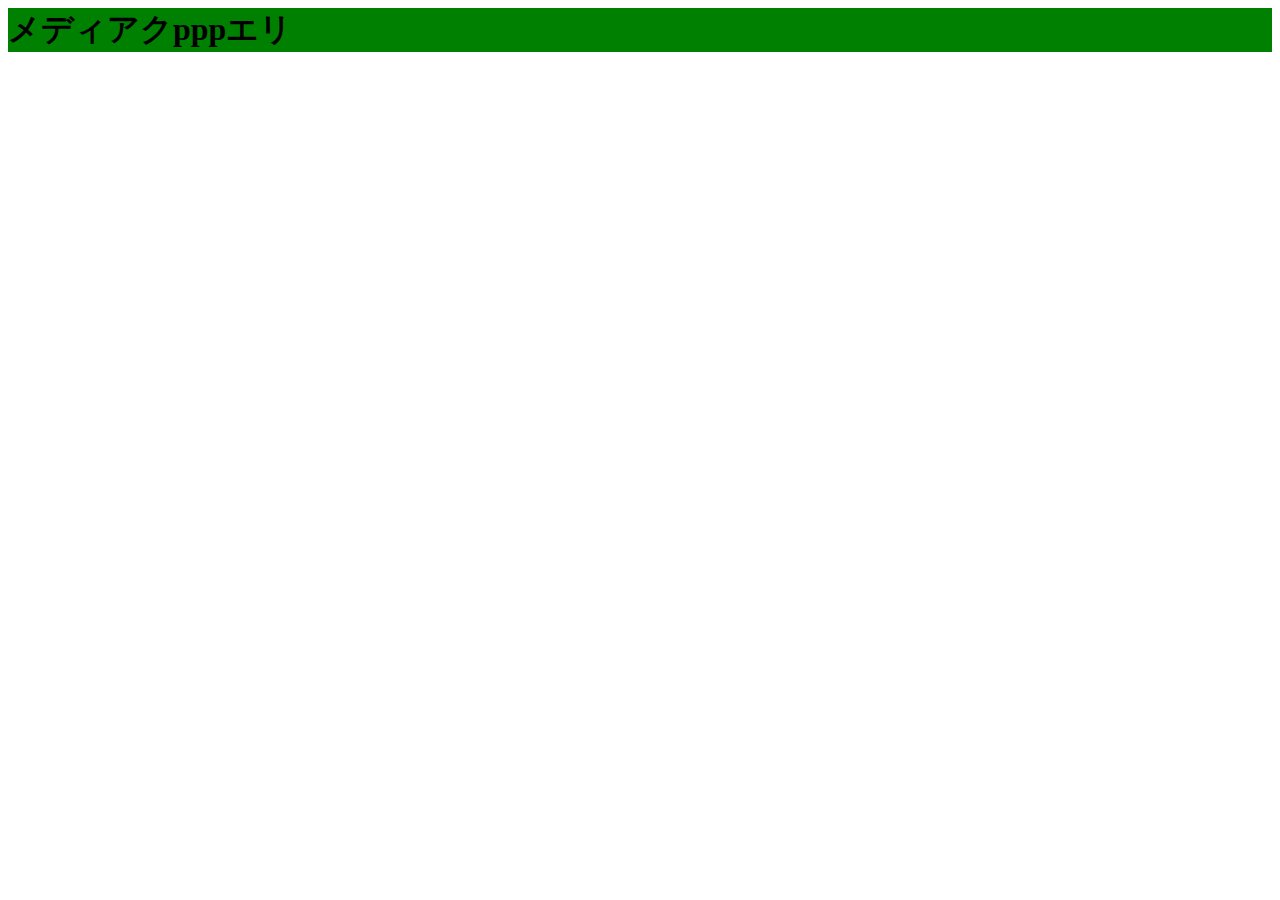
<file: test.html>
<html lang="ja">
    <head>
        <meta name="viewport" content="width=device-width, initial-scale=1">
        <style>
            .media {
                background-color: blue;
            }

            @media screen and (min-width:480px) {
                .media {
                    background-color: red;
                }
            }

            @media screen and (min-width:640px) {
                .media {
                    background-color: green;
                }
            }
        </style>
    </head>
    <body>
        <div class="media">
            <h1>メディアクpppエリ</h1>
        </body>
    </body>
</html>
</file>
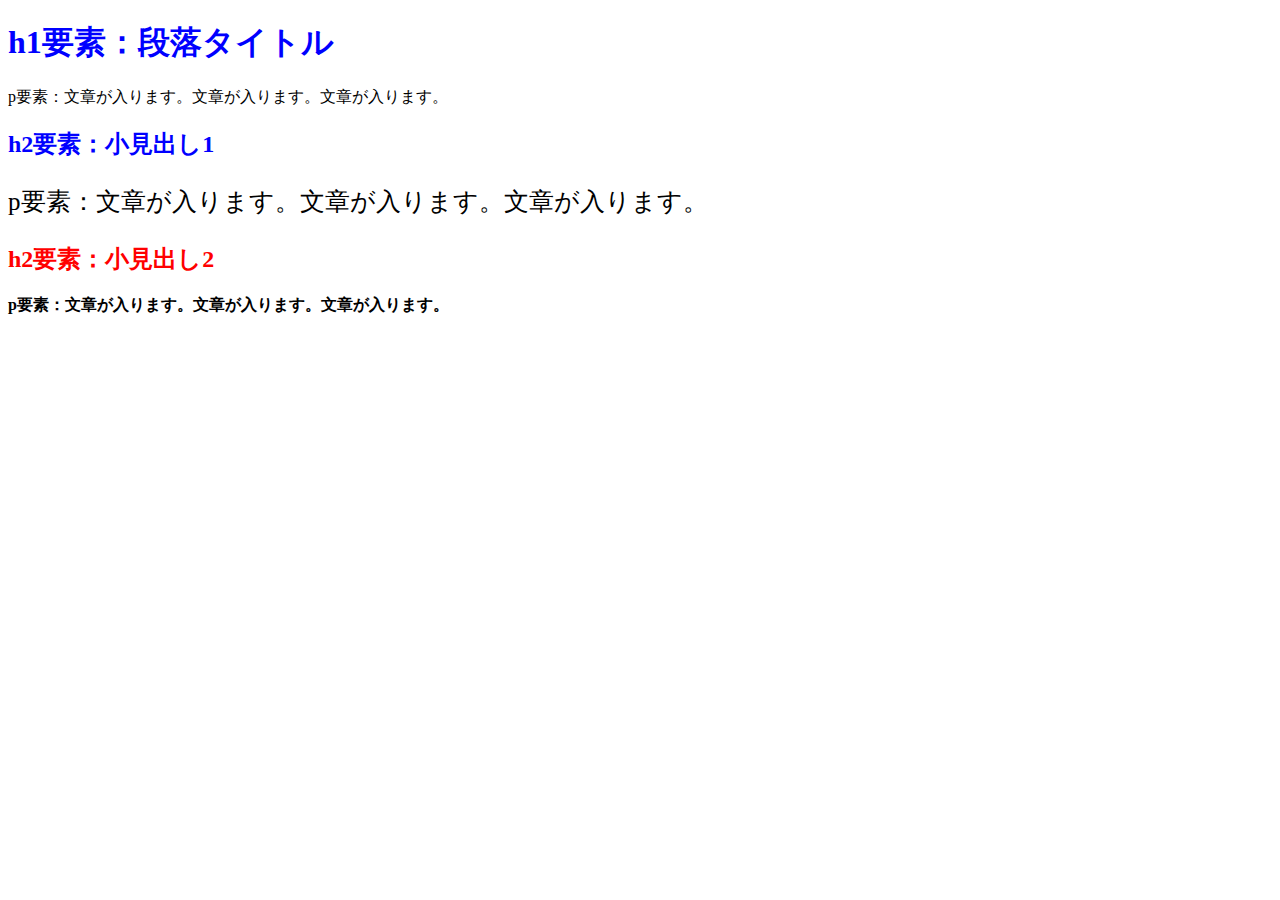
<file: Untitled1.html>
<!DOCTYPE html>  
<html lang="ja">
  <head>
    <meta charset="UTF-8">
    <title>HTML/CSSの学習</title>
    <link rel="stylesheet" href="Untitled1.css">
  </head>
  <body>
    <h1 class="blue">h1要素：段落タイトル</h1>
    <p>p要素：文章が入ります。文章が入ります。文章が入ります。</p>
    <h2 class="blue">h2要素：小見出し1</h2>
    <p class="fs-25">
      p要素：文章が入ります。文章が入ります。文章が入ります。
    </p>
    <h2 id="red">h2要素：小見出し2</h2>
    <p class="fw-bold">
      p要素：文章が入ります。文章が入ります。文章が入ります。
    </p>
  </body>
 </html>
</file>
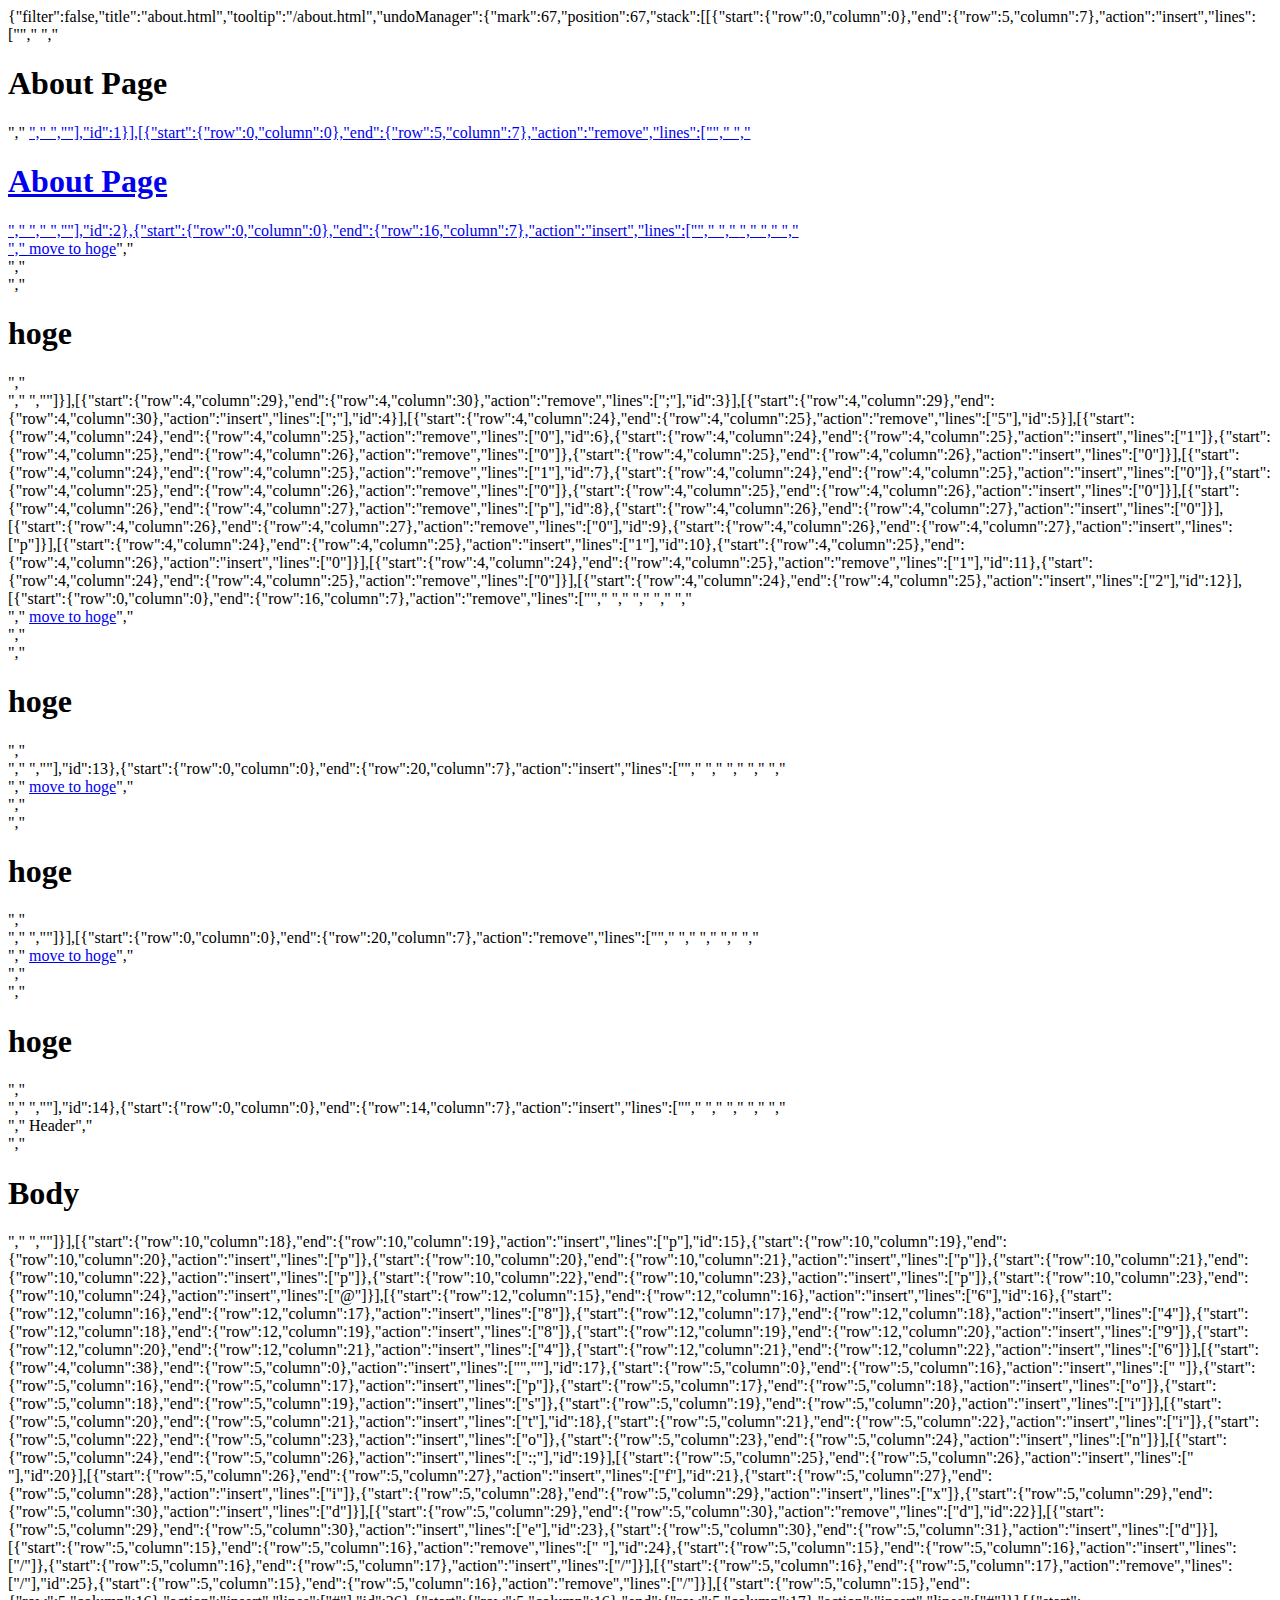
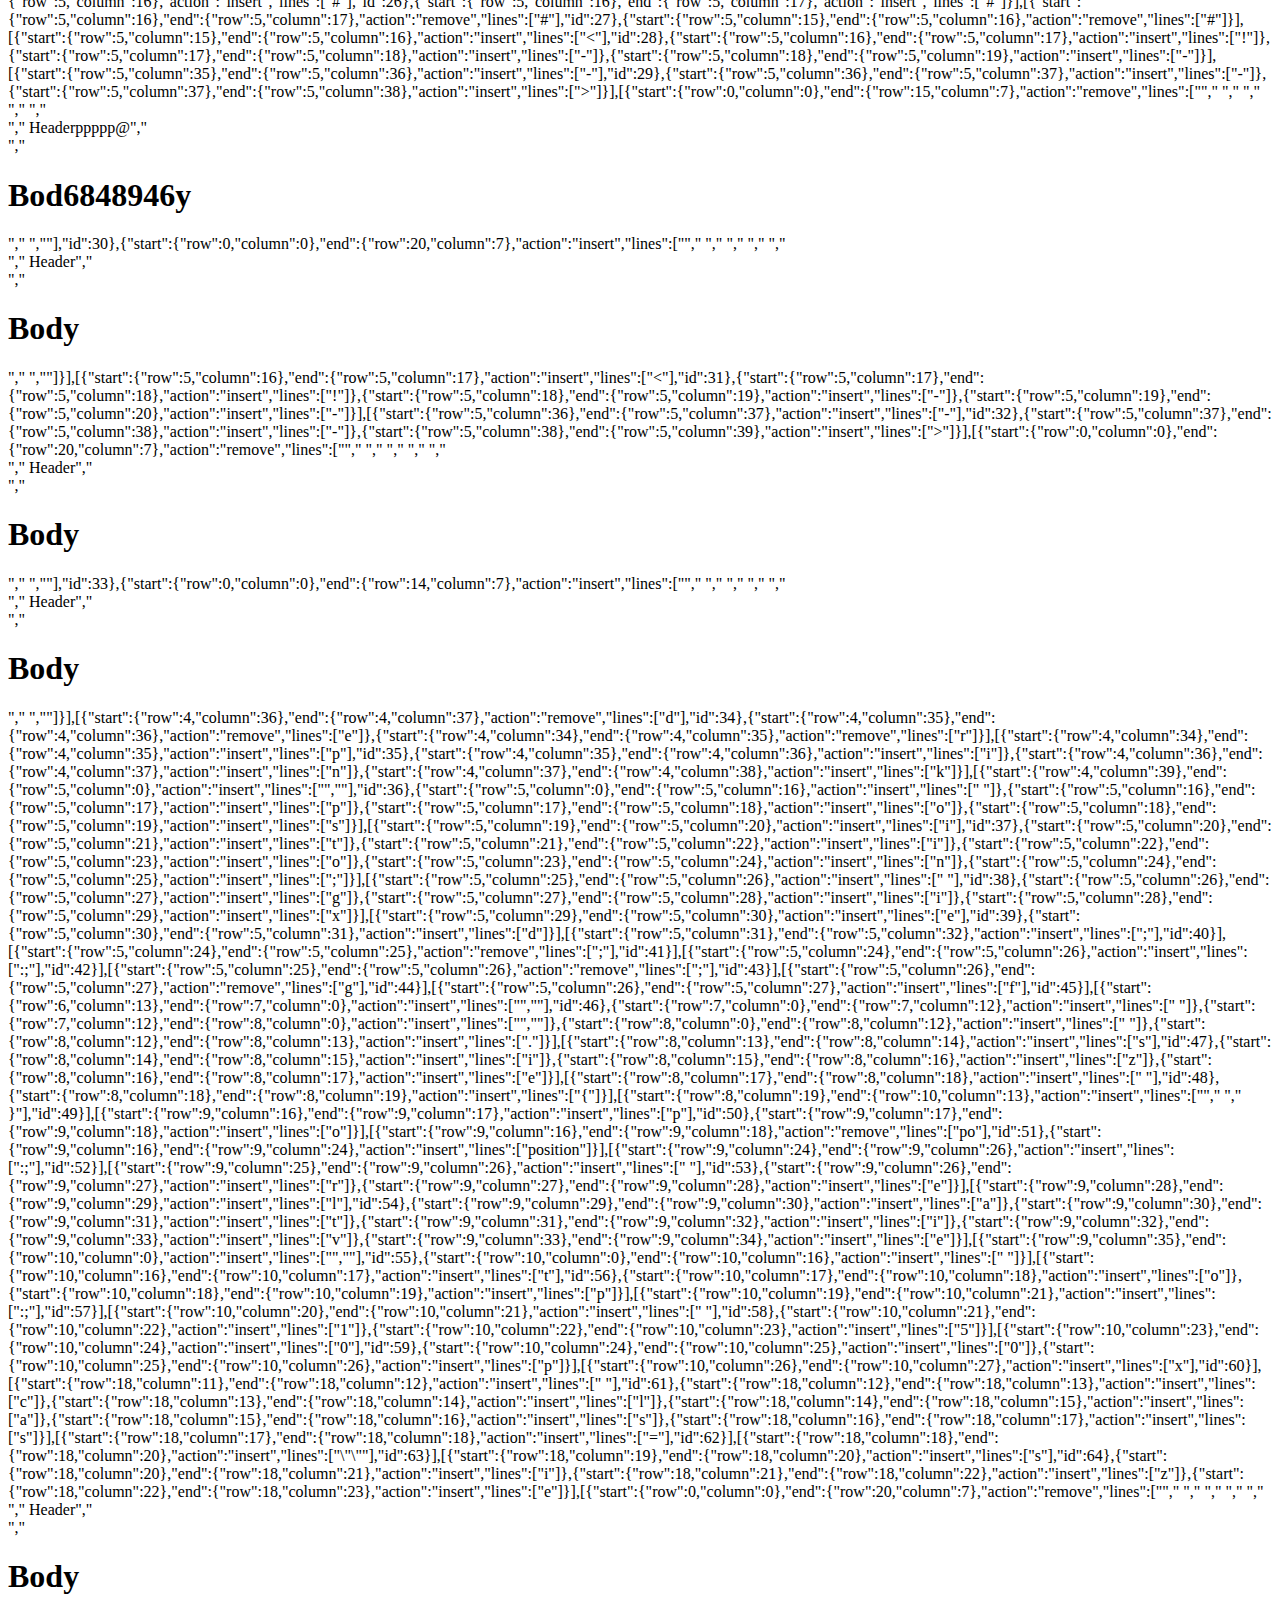
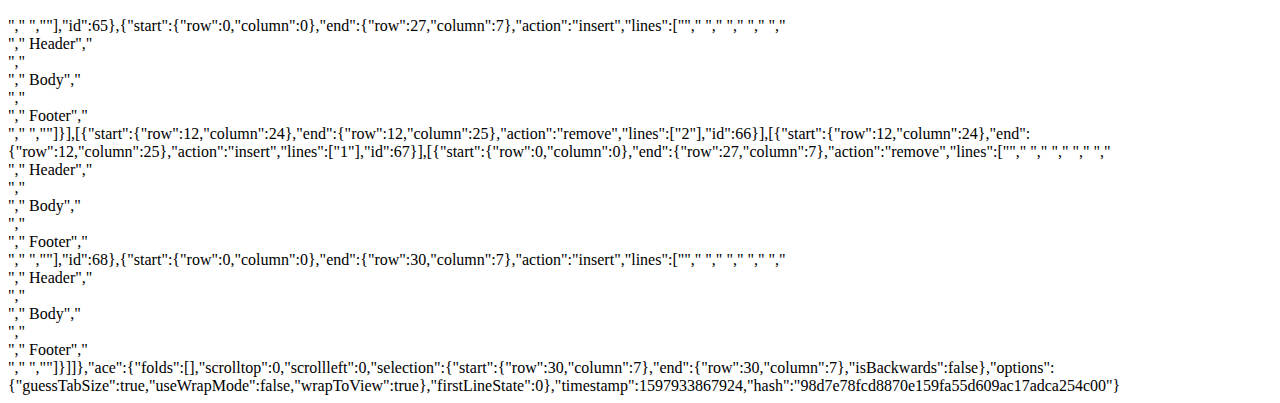
<file: .c9/metadata/environment/about.html>
{"filter":false,"title":"about.html","tooltip":"/about.html","undoManager":{"mark":67,"position":67,"stack":[[{"start":{"row":0,"column":0},"end":{"row":5,"column":7},"action":"insert","lines":["<html lang=\"ja\">","    <body>","        <h1>About Page</h1>","        <a href=\"index.html\">","    </body>","</html>"],"id":1}],[{"start":{"row":0,"column":0},"end":{"row":5,"column":7},"action":"remove","lines":["<html lang=\"ja\">","    <body>","        <h1>About Page</h1>","        <a href=\"index.html\">","    </body>","</html>"],"id":2},{"start":{"row":0,"column":0},"end":{"row":16,"column":7},"action":"insert","lines":["<html lang=\"ja\">","    <head>","        <style>","            .size {","                height: 500px;","            }","        </style>","    </head>","    <body>","        <div class=\"size\">","            <a href=\"#hoge\">move to hoge</a>","        </div>","        <div id=\"hoge\" class=\"size\">","            <h1>hoge</h1>","        </div>","    </body>","</html>"]}],[{"start":{"row":4,"column":29},"end":{"row":4,"column":30},"action":"remove","lines":[";"],"id":3}],[{"start":{"row":4,"column":29},"end":{"row":4,"column":30},"action":"insert","lines":[";"],"id":4}],[{"start":{"row":4,"column":24},"end":{"row":4,"column":25},"action":"remove","lines":["5"],"id":5}],[{"start":{"row":4,"column":24},"end":{"row":4,"column":25},"action":"remove","lines":["0"],"id":6},{"start":{"row":4,"column":24},"end":{"row":4,"column":25},"action":"insert","lines":["1"]},{"start":{"row":4,"column":25},"end":{"row":4,"column":26},"action":"remove","lines":["0"]},{"start":{"row":4,"column":25},"end":{"row":4,"column":26},"action":"insert","lines":["0"]}],[{"start":{"row":4,"column":24},"end":{"row":4,"column":25},"action":"remove","lines":["1"],"id":7},{"start":{"row":4,"column":24},"end":{"row":4,"column":25},"action":"insert","lines":["0"]},{"start":{"row":4,"column":25},"end":{"row":4,"column":26},"action":"remove","lines":["0"]},{"start":{"row":4,"column":25},"end":{"row":4,"column":26},"action":"insert","lines":["0"]}],[{"start":{"row":4,"column":26},"end":{"row":4,"column":27},"action":"remove","lines":["p"],"id":8},{"start":{"row":4,"column":26},"end":{"row":4,"column":27},"action":"insert","lines":["0"]}],[{"start":{"row":4,"column":26},"end":{"row":4,"column":27},"action":"remove","lines":["0"],"id":9},{"start":{"row":4,"column":26},"end":{"row":4,"column":27},"action":"insert","lines":["p"]}],[{"start":{"row":4,"column":24},"end":{"row":4,"column":25},"action":"insert","lines":["1"],"id":10},{"start":{"row":4,"column":25},"end":{"row":4,"column":26},"action":"insert","lines":["0"]}],[{"start":{"row":4,"column":24},"end":{"row":4,"column":25},"action":"remove","lines":["1"],"id":11},{"start":{"row":4,"column":24},"end":{"row":4,"column":25},"action":"remove","lines":["0"]}],[{"start":{"row":4,"column":24},"end":{"row":4,"column":25},"action":"insert","lines":["2"],"id":12}],[{"start":{"row":0,"column":0},"end":{"row":16,"column":7},"action":"remove","lines":["<html lang=\"ja\">","    <head>","        <style>","            .size {","                height: 200px;","            }","        </style>","    </head>","    <body>","        <div class=\"size\">","            <a href=\"#hoge\">move to hoge</a>","        </div>","        <div id=\"hoge\" class=\"size\">","            <h1>hoge</h1>","        </div>","    </body>","</html>"],"id":13},{"start":{"row":0,"column":0},"end":{"row":20,"column":7},"action":"insert","lines":["<html lang=\"ja\">","    <head>","        <style>","            html {","                scroll-behavior: smooth;","            }","","            .size {","                height: 500px;","            }","        </style>","    </head>","    <body>","        <div class=\"size\">","            <a href=\"#hoge\">move to hoge</a>","        </div>","        <div id=\"hoge\" class=\"size\">","            <h1>hoge</h1>","        </div>","    </body>","</html>"]}],[{"start":{"row":0,"column":0},"end":{"row":20,"column":7},"action":"remove","lines":["<html lang=\"ja\">","    <head>","        <style>","            html {","                scroll-behavior: smooth;","            }","","            .size {","                height: 500px;","            }","        </style>","    </head>","    <body>","        <div class=\"size\">","            <a href=\"#hoge\">move to hoge</a>","        </div>","        <div id=\"hoge\" class=\"size\">","            <h1>hoge</h1>","        </div>","    </body>","</html>"],"id":14},{"start":{"row":0,"column":0},"end":{"row":14,"column":7},"action":"insert","lines":["<html lang=\"ja\">","    <head>","        <style>","            header {","                background-color: red;","            }","        </style>","    </head>","    <body>","        <header>","            Header","        </header>","        <h1>Body</h1>","    </body>","</html>"]}],[{"start":{"row":10,"column":18},"end":{"row":10,"column":19},"action":"insert","lines":["p"],"id":15},{"start":{"row":10,"column":19},"end":{"row":10,"column":20},"action":"insert","lines":["p"]},{"start":{"row":10,"column":20},"end":{"row":10,"column":21},"action":"insert","lines":["p"]},{"start":{"row":10,"column":21},"end":{"row":10,"column":22},"action":"insert","lines":["p"]},{"start":{"row":10,"column":22},"end":{"row":10,"column":23},"action":"insert","lines":["p"]},{"start":{"row":10,"column":23},"end":{"row":10,"column":24},"action":"insert","lines":["@"]}],[{"start":{"row":12,"column":15},"end":{"row":12,"column":16},"action":"insert","lines":["6"],"id":16},{"start":{"row":12,"column":16},"end":{"row":12,"column":17},"action":"insert","lines":["8"]},{"start":{"row":12,"column":17},"end":{"row":12,"column":18},"action":"insert","lines":["4"]},{"start":{"row":12,"column":18},"end":{"row":12,"column":19},"action":"insert","lines":["8"]},{"start":{"row":12,"column":19},"end":{"row":12,"column":20},"action":"insert","lines":["9"]},{"start":{"row":12,"column":20},"end":{"row":12,"column":21},"action":"insert","lines":["4"]},{"start":{"row":12,"column":21},"end":{"row":12,"column":22},"action":"insert","lines":["6"]}],[{"start":{"row":4,"column":38},"end":{"row":5,"column":0},"action":"insert","lines":["",""],"id":17},{"start":{"row":5,"column":0},"end":{"row":5,"column":16},"action":"insert","lines":["                "]},{"start":{"row":5,"column":16},"end":{"row":5,"column":17},"action":"insert","lines":["p"]},{"start":{"row":5,"column":17},"end":{"row":5,"column":18},"action":"insert","lines":["o"]},{"start":{"row":5,"column":18},"end":{"row":5,"column":19},"action":"insert","lines":["s"]},{"start":{"row":5,"column":19},"end":{"row":5,"column":20},"action":"insert","lines":["i"]}],[{"start":{"row":5,"column":20},"end":{"row":5,"column":21},"action":"insert","lines":["t"],"id":18},{"start":{"row":5,"column":21},"end":{"row":5,"column":22},"action":"insert","lines":["i"]},{"start":{"row":5,"column":22},"end":{"row":5,"column":23},"action":"insert","lines":["o"]},{"start":{"row":5,"column":23},"end":{"row":5,"column":24},"action":"insert","lines":["n"]}],[{"start":{"row":5,"column":24},"end":{"row":5,"column":26},"action":"insert","lines":[":;"],"id":19}],[{"start":{"row":5,"column":25},"end":{"row":5,"column":26},"action":"insert","lines":[" "],"id":20}],[{"start":{"row":5,"column":26},"end":{"row":5,"column":27},"action":"insert","lines":["f"],"id":21},{"start":{"row":5,"column":27},"end":{"row":5,"column":28},"action":"insert","lines":["i"]},{"start":{"row":5,"column":28},"end":{"row":5,"column":29},"action":"insert","lines":["x"]},{"start":{"row":5,"column":29},"end":{"row":5,"column":30},"action":"insert","lines":["d"]}],[{"start":{"row":5,"column":29},"end":{"row":5,"column":30},"action":"remove","lines":["d"],"id":22}],[{"start":{"row":5,"column":29},"end":{"row":5,"column":30},"action":"insert","lines":["e"],"id":23},{"start":{"row":5,"column":30},"end":{"row":5,"column":31},"action":"insert","lines":["d"]}],[{"start":{"row":5,"column":15},"end":{"row":5,"column":16},"action":"remove","lines":[" "],"id":24},{"start":{"row":5,"column":15},"end":{"row":5,"column":16},"action":"insert","lines":["/"]},{"start":{"row":5,"column":16},"end":{"row":5,"column":17},"action":"insert","lines":["/"]}],[{"start":{"row":5,"column":16},"end":{"row":5,"column":17},"action":"remove","lines":["/"],"id":25},{"start":{"row":5,"column":15},"end":{"row":5,"column":16},"action":"remove","lines":["/"]}],[{"start":{"row":5,"column":15},"end":{"row":5,"column":16},"action":"insert","lines":["#"],"id":26},{"start":{"row":5,"column":16},"end":{"row":5,"column":17},"action":"insert","lines":["#"]}],[{"start":{"row":5,"column":16},"end":{"row":5,"column":17},"action":"remove","lines":["#"],"id":27},{"start":{"row":5,"column":15},"end":{"row":5,"column":16},"action":"remove","lines":["#"]}],[{"start":{"row":5,"column":15},"end":{"row":5,"column":16},"action":"insert","lines":["<"],"id":28},{"start":{"row":5,"column":16},"end":{"row":5,"column":17},"action":"insert","lines":["!"]},{"start":{"row":5,"column":17},"end":{"row":5,"column":18},"action":"insert","lines":["-"]},{"start":{"row":5,"column":18},"end":{"row":5,"column":19},"action":"insert","lines":["-"]}],[{"start":{"row":5,"column":35},"end":{"row":5,"column":36},"action":"insert","lines":["-"],"id":29},{"start":{"row":5,"column":36},"end":{"row":5,"column":37},"action":"insert","lines":["-"]},{"start":{"row":5,"column":37},"end":{"row":5,"column":38},"action":"insert","lines":[">"]}],[{"start":{"row":0,"column":0},"end":{"row":15,"column":7},"action":"remove","lines":["<html lang=\"ja\">","    <head>","        <style>","            header {","                background-color: red;","               <!--position: fixed;-->","            }","        </style>","    </head>","    <body>","        <header>","            Headerppppp@","        </header>","        <h1>Bod6848946y</h1>","    </body>","</html>"],"id":30},{"start":{"row":0,"column":0},"end":{"row":20,"column":7},"action":"insert","lines":["<html lang=\"ja\">","    <head>","        <style>","            header {","                background-color: red;","                position: fixed;","            }","","            .size {","                position: relative;","                top: 2000px;","            }","        </style>","    </head>","    <body>","        <header>","            Header","        </header>","        <h1 class=\"size\">Body</h1>","    </body>","</html>"]}],[{"start":{"row":5,"column":16},"end":{"row":5,"column":17},"action":"insert","lines":["<"],"id":31},{"start":{"row":5,"column":17},"end":{"row":5,"column":18},"action":"insert","lines":["!"]},{"start":{"row":5,"column":18},"end":{"row":5,"column":19},"action":"insert","lines":["-"]},{"start":{"row":5,"column":19},"end":{"row":5,"column":20},"action":"insert","lines":["-"]}],[{"start":{"row":5,"column":36},"end":{"row":5,"column":37},"action":"insert","lines":["-"],"id":32},{"start":{"row":5,"column":37},"end":{"row":5,"column":38},"action":"insert","lines":["-"]},{"start":{"row":5,"column":38},"end":{"row":5,"column":39},"action":"insert","lines":[">"]}],[{"start":{"row":0,"column":0},"end":{"row":20,"column":7},"action":"remove","lines":["<html lang=\"ja\">","    <head>","        <style>","            header {","                background-color: red;","                <!--position: fixed;-->","            }","","            .size {","                position: relative;","                top: 2000px;","            }","        </style>","    </head>","    <body>","        <header>","            Header","        </header>","        <h1 class=\"size\">Body</h1>","    </body>","</html>"],"id":33},{"start":{"row":0,"column":0},"end":{"row":14,"column":7},"action":"insert","lines":["<html lang=\"ja\">","    <head>","        <style>","            #header {","                background-color: red;","            }","        </style>","    </head>","    <body>","        <div id=\"header\">","            Header","        </div>","        <h1>Body</h1>","    </body>","</html>"]}],[{"start":{"row":4,"column":36},"end":{"row":4,"column":37},"action":"remove","lines":["d"],"id":34},{"start":{"row":4,"column":35},"end":{"row":4,"column":36},"action":"remove","lines":["e"]},{"start":{"row":4,"column":34},"end":{"row":4,"column":35},"action":"remove","lines":["r"]}],[{"start":{"row":4,"column":34},"end":{"row":4,"column":35},"action":"insert","lines":["p"],"id":35},{"start":{"row":4,"column":35},"end":{"row":4,"column":36},"action":"insert","lines":["i"]},{"start":{"row":4,"column":36},"end":{"row":4,"column":37},"action":"insert","lines":["n"]},{"start":{"row":4,"column":37},"end":{"row":4,"column":38},"action":"insert","lines":["k"]}],[{"start":{"row":4,"column":39},"end":{"row":5,"column":0},"action":"insert","lines":["",""],"id":36},{"start":{"row":5,"column":0},"end":{"row":5,"column":16},"action":"insert","lines":["                "]},{"start":{"row":5,"column":16},"end":{"row":5,"column":17},"action":"insert","lines":["p"]},{"start":{"row":5,"column":17},"end":{"row":5,"column":18},"action":"insert","lines":["o"]},{"start":{"row":5,"column":18},"end":{"row":5,"column":19},"action":"insert","lines":["s"]}],[{"start":{"row":5,"column":19},"end":{"row":5,"column":20},"action":"insert","lines":["i"],"id":37},{"start":{"row":5,"column":20},"end":{"row":5,"column":21},"action":"insert","lines":["t"]},{"start":{"row":5,"column":21},"end":{"row":5,"column":22},"action":"insert","lines":["i"]},{"start":{"row":5,"column":22},"end":{"row":5,"column":23},"action":"insert","lines":["o"]},{"start":{"row":5,"column":23},"end":{"row":5,"column":24},"action":"insert","lines":["n"]},{"start":{"row":5,"column":24},"end":{"row":5,"column":25},"action":"insert","lines":[";"]}],[{"start":{"row":5,"column":25},"end":{"row":5,"column":26},"action":"insert","lines":[" "],"id":38},{"start":{"row":5,"column":26},"end":{"row":5,"column":27},"action":"insert","lines":["g"]},{"start":{"row":5,"column":27},"end":{"row":5,"column":28},"action":"insert","lines":["i"]},{"start":{"row":5,"column":28},"end":{"row":5,"column":29},"action":"insert","lines":["x"]}],[{"start":{"row":5,"column":29},"end":{"row":5,"column":30},"action":"insert","lines":["e"],"id":39},{"start":{"row":5,"column":30},"end":{"row":5,"column":31},"action":"insert","lines":["d"]}],[{"start":{"row":5,"column":31},"end":{"row":5,"column":32},"action":"insert","lines":[";"],"id":40}],[{"start":{"row":5,"column":24},"end":{"row":5,"column":25},"action":"remove","lines":[";"],"id":41}],[{"start":{"row":5,"column":24},"end":{"row":5,"column":26},"action":"insert","lines":[":;"],"id":42}],[{"start":{"row":5,"column":25},"end":{"row":5,"column":26},"action":"remove","lines":[";"],"id":43}],[{"start":{"row":5,"column":26},"end":{"row":5,"column":27},"action":"remove","lines":["g"],"id":44}],[{"start":{"row":5,"column":26},"end":{"row":5,"column":27},"action":"insert","lines":["f"],"id":45}],[{"start":{"row":6,"column":13},"end":{"row":7,"column":0},"action":"insert","lines":["",""],"id":46},{"start":{"row":7,"column":0},"end":{"row":7,"column":12},"action":"insert","lines":["            "]},{"start":{"row":7,"column":12},"end":{"row":8,"column":0},"action":"insert","lines":["",""]},{"start":{"row":8,"column":0},"end":{"row":8,"column":12},"action":"insert","lines":["            "]},{"start":{"row":8,"column":12},"end":{"row":8,"column":13},"action":"insert","lines":["."]}],[{"start":{"row":8,"column":13},"end":{"row":8,"column":14},"action":"insert","lines":["s"],"id":47},{"start":{"row":8,"column":14},"end":{"row":8,"column":15},"action":"insert","lines":["i"]},{"start":{"row":8,"column":15},"end":{"row":8,"column":16},"action":"insert","lines":["z"]},{"start":{"row":8,"column":16},"end":{"row":8,"column":17},"action":"insert","lines":["e"]}],[{"start":{"row":8,"column":17},"end":{"row":8,"column":18},"action":"insert","lines":[" "],"id":48},{"start":{"row":8,"column":18},"end":{"row":8,"column":19},"action":"insert","lines":["{"]}],[{"start":{"row":8,"column":19},"end":{"row":10,"column":13},"action":"insert","lines":["","                ","            }"],"id":49}],[{"start":{"row":9,"column":16},"end":{"row":9,"column":17},"action":"insert","lines":["p"],"id":50},{"start":{"row":9,"column":17},"end":{"row":9,"column":18},"action":"insert","lines":["o"]}],[{"start":{"row":9,"column":16},"end":{"row":9,"column":18},"action":"remove","lines":["po"],"id":51},{"start":{"row":9,"column":16},"end":{"row":9,"column":24},"action":"insert","lines":["position"]}],[{"start":{"row":9,"column":24},"end":{"row":9,"column":26},"action":"insert","lines":[":;"],"id":52}],[{"start":{"row":9,"column":25},"end":{"row":9,"column":26},"action":"insert","lines":[" "],"id":53},{"start":{"row":9,"column":26},"end":{"row":9,"column":27},"action":"insert","lines":["r"]},{"start":{"row":9,"column":27},"end":{"row":9,"column":28},"action":"insert","lines":["e"]}],[{"start":{"row":9,"column":28},"end":{"row":9,"column":29},"action":"insert","lines":["l"],"id":54},{"start":{"row":9,"column":29},"end":{"row":9,"column":30},"action":"insert","lines":["a"]},{"start":{"row":9,"column":30},"end":{"row":9,"column":31},"action":"insert","lines":["t"]},{"start":{"row":9,"column":31},"end":{"row":9,"column":32},"action":"insert","lines":["i"]},{"start":{"row":9,"column":32},"end":{"row":9,"column":33},"action":"insert","lines":["v"]},{"start":{"row":9,"column":33},"end":{"row":9,"column":34},"action":"insert","lines":["e"]}],[{"start":{"row":9,"column":35},"end":{"row":10,"column":0},"action":"insert","lines":["",""],"id":55},{"start":{"row":10,"column":0},"end":{"row":10,"column":16},"action":"insert","lines":["                "]}],[{"start":{"row":10,"column":16},"end":{"row":10,"column":17},"action":"insert","lines":["t"],"id":56},{"start":{"row":10,"column":17},"end":{"row":10,"column":18},"action":"insert","lines":["o"]},{"start":{"row":10,"column":18},"end":{"row":10,"column":19},"action":"insert","lines":["p"]}],[{"start":{"row":10,"column":19},"end":{"row":10,"column":21},"action":"insert","lines":[":;"],"id":57}],[{"start":{"row":10,"column":20},"end":{"row":10,"column":21},"action":"insert","lines":[" "],"id":58},{"start":{"row":10,"column":21},"end":{"row":10,"column":22},"action":"insert","lines":["1"]},{"start":{"row":10,"column":22},"end":{"row":10,"column":23},"action":"insert","lines":["5"]}],[{"start":{"row":10,"column":23},"end":{"row":10,"column":24},"action":"insert","lines":["0"],"id":59},{"start":{"row":10,"column":24},"end":{"row":10,"column":25},"action":"insert","lines":["0"]},{"start":{"row":10,"column":25},"end":{"row":10,"column":26},"action":"insert","lines":["p"]}],[{"start":{"row":10,"column":26},"end":{"row":10,"column":27},"action":"insert","lines":["x"],"id":60}],[{"start":{"row":18,"column":11},"end":{"row":18,"column":12},"action":"insert","lines":[" "],"id":61},{"start":{"row":18,"column":12},"end":{"row":18,"column":13},"action":"insert","lines":["c"]},{"start":{"row":18,"column":13},"end":{"row":18,"column":14},"action":"insert","lines":["l"]},{"start":{"row":18,"column":14},"end":{"row":18,"column":15},"action":"insert","lines":["a"]},{"start":{"row":18,"column":15},"end":{"row":18,"column":16},"action":"insert","lines":["s"]},{"start":{"row":18,"column":16},"end":{"row":18,"column":17},"action":"insert","lines":["s"]}],[{"start":{"row":18,"column":17},"end":{"row":18,"column":18},"action":"insert","lines":["="],"id":62}],[{"start":{"row":18,"column":18},"end":{"row":18,"column":20},"action":"insert","lines":["\"\""],"id":63}],[{"start":{"row":18,"column":19},"end":{"row":18,"column":20},"action":"insert","lines":["s"],"id":64},{"start":{"row":18,"column":20},"end":{"row":18,"column":21},"action":"insert","lines":["i"]},{"start":{"row":18,"column":21},"end":{"row":18,"column":22},"action":"insert","lines":["z"]},{"start":{"row":18,"column":22},"end":{"row":18,"column":23},"action":"insert","lines":["e"]}],[{"start":{"row":0,"column":0},"end":{"row":20,"column":7},"action":"remove","lines":["<html lang=\"ja\">","    <head>","        <style>","            #header {","                background-color: pink;","                position: fixed;","            }","            ","            .size {","                position: relative;","                top: 1500px;","            }","        </style>","    </head>","    <body>","        <div id=\"header\">","            Header","        </div>","        <h1 class=\"size\">Body</h1>","    </body>","</html>"],"id":65},{"start":{"row":0,"column":0},"end":{"row":27,"column":7},"action":"insert","lines":["<html lang=\"ja\">","    <head>","        <style>","            header {","                background-color: red;","            }","","            footer {","                background-color: blue;","            }","","            .size {","                height: 200px;","            }","        </style>","    </head>","    <body>","        <header>","            Header","        </header>","        <div class=\"size\">","            Body","        </div>","        <footer>","            Footer","        </footer>","    </body>","</html>"]}],[{"start":{"row":12,"column":24},"end":{"row":12,"column":25},"action":"remove","lines":["2"],"id":66}],[{"start":{"row":12,"column":24},"end":{"row":12,"column":25},"action":"insert","lines":["1"],"id":67}],[{"start":{"row":0,"column":0},"end":{"row":27,"column":7},"action":"remove","lines":["<html lang=\"ja\">","    <head>","        <style>","            header {","                background-color: red;","            }","","            footer {","                background-color: blue;","            }","","            .size {","                height: 100px;","            }","        </style>","    </head>","    <body>","        <header>","            Header","        </header>","        <div class=\"size\">","            Body","        </div>","        <footer>","            Footer","        </footer>","    </body>","</html>"],"id":68},{"start":{"row":0,"column":0},"end":{"row":30,"column":7},"action":"insert","lines":["<html lang=\"ja\">","    <head>","        <style>","            header {","                background-color: red;","                position: fixed;","            }","","            footer {","                background-color: blue;","                position: fixed;","                bottom: 0px;","            }","","            .size {","                height: 1000px;","            }","        </style>","    </head>","    <body>","        <header>","            Header","        </header>","        <div class=\"size\">","            Body","        </div>","        <footer>","            Footer","        </footer>","    </body>","</html>"]}]]},"ace":{"folds":[],"scrolltop":0,"scrollleft":0,"selection":{"start":{"row":30,"column":7},"end":{"row":30,"column":7},"isBackwards":false},"options":{"guessTabSize":true,"useWrapMode":false,"wrapToView":true},"firstLineState":0},"timestamp":1597933867924,"hash":"98d7e78fcd8870e159fa55d609ac17adca254c00"}
</file>
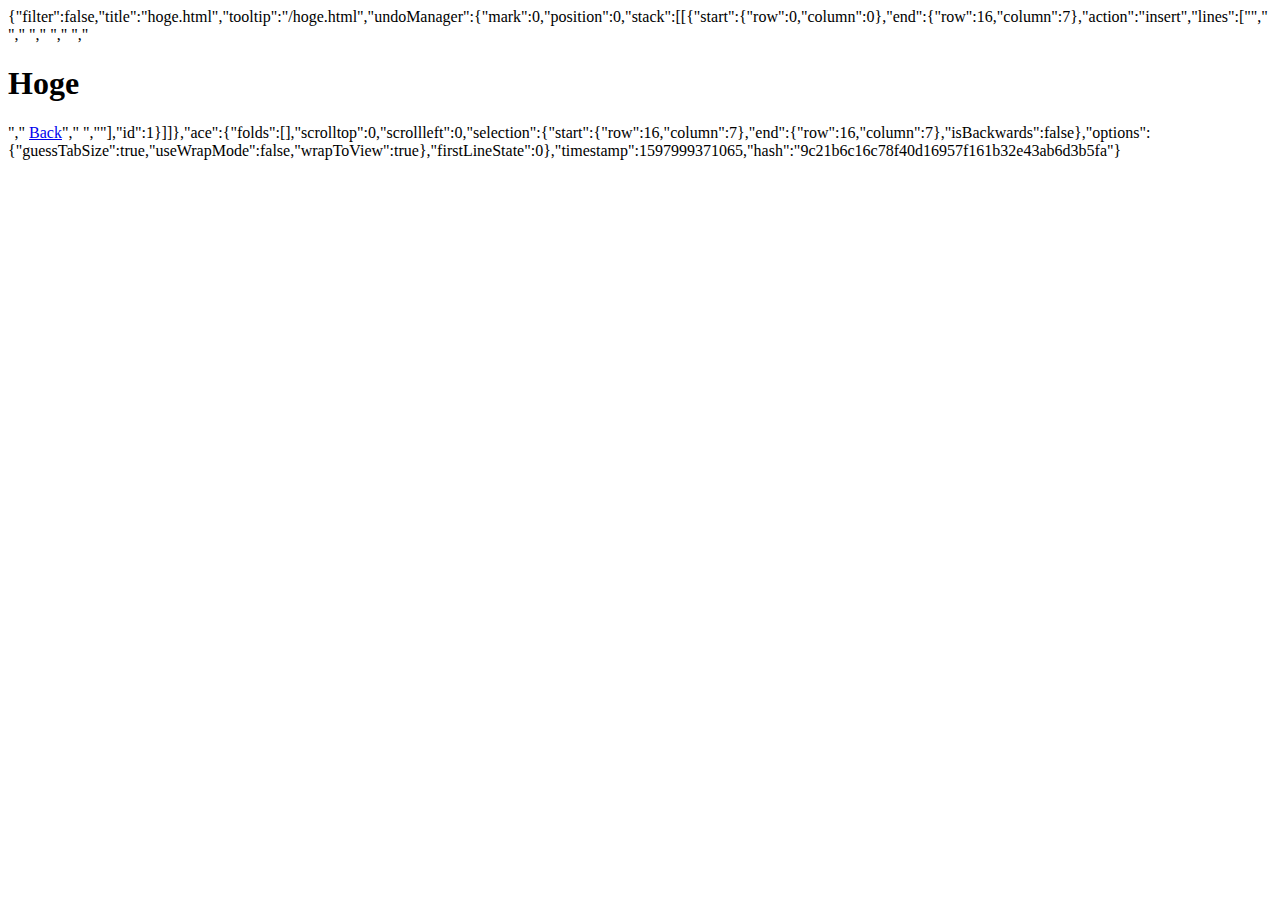
<file: .c9/metadata/environment/hoge.html>
{"filter":false,"title":"hoge.html","tooltip":"/hoge.html","undoManager":{"mark":0,"position":0,"stack":[[{"start":{"row":0,"column":0},"end":{"row":16,"column":7},"action":"insert","lines":["<html lang=\"ja\">","    <head>","        <style>","            a:link {","                color: black;","            }","","            a:visited {","                color: red;","            }","        </style>","    </head>","    <body>","        <h1>Hoge</h1>","        <a href=\"index.html\">Back</a>","    </body>","</html>"],"id":1}]]},"ace":{"folds":[],"scrolltop":0,"scrollleft":0,"selection":{"start":{"row":16,"column":7},"end":{"row":16,"column":7},"isBackwards":false},"options":{"guessTabSize":true,"useWrapMode":false,"wrapToView":true},"firstLineState":0},"timestamp":1597999371065,"hash":"9c21b6c16c78f40d16957f161b32e43ab6d3b5fa"}
</file>
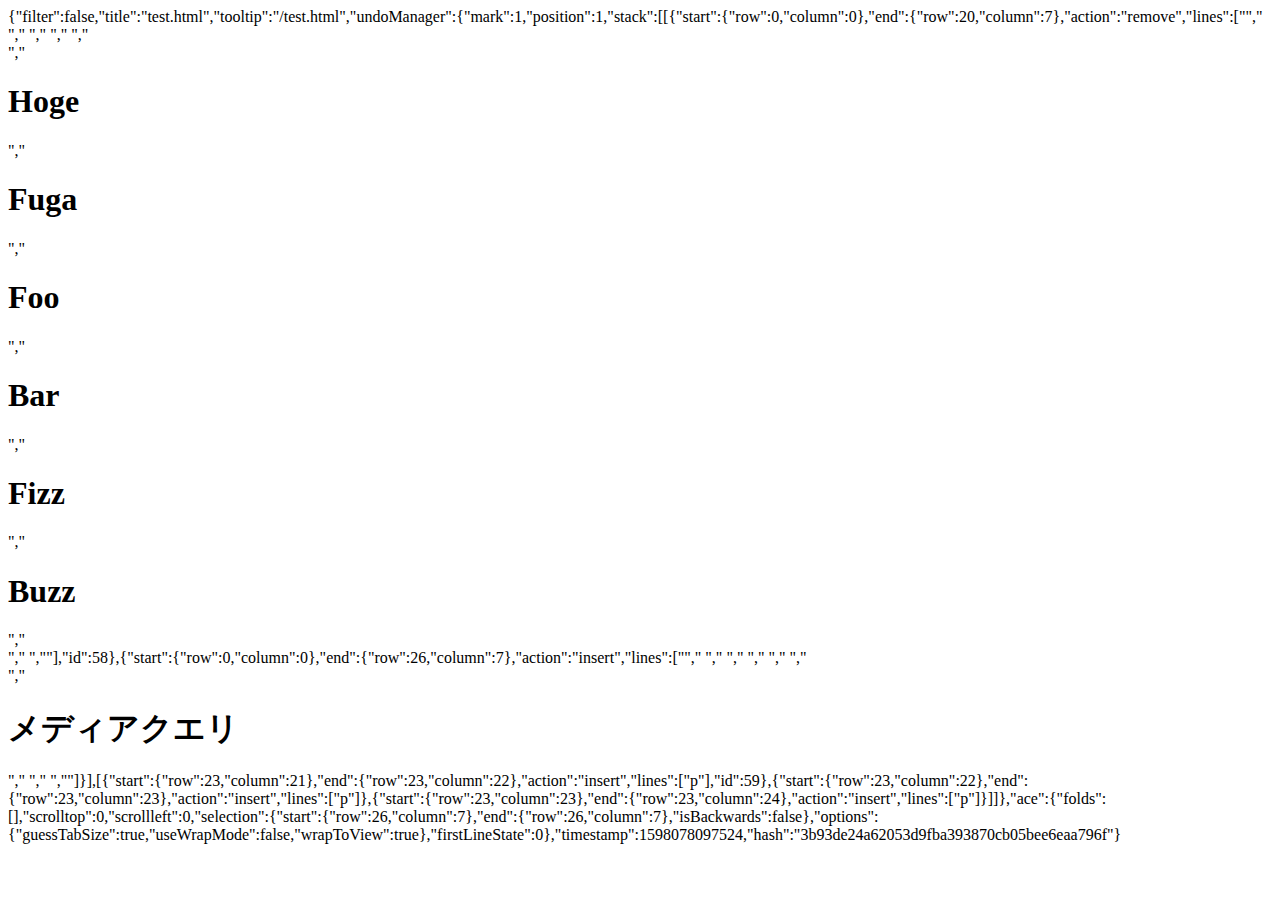
<file: .c9/metadata/environment/test.html>
{"filter":false,"title":"test.html","tooltip":"/test.html","undoManager":{"mark":1,"position":1,"stack":[[{"start":{"row":0,"column":0},"end":{"row":20,"column":7},"action":"remove","lines":["<html lang=\"ja\">","    <head>","        <style>","            #grid {","                display: grid;","                grid-template-columns:100px 100px 100px;","                grid-template-rows: 100px 100px 100px;","            }","        </style>","    </head>","    <body>","        <div id=\"grid\">","            <h1>Hoge</h1>","            <h1>Fuga</h1>","            <h1>Foo</h1>","            <h1>Bar</h1>","            <h1>Fizz</h1>","            <h1>Buzz</h1>","        </div>","    </body>","</html>"],"id":58},{"start":{"row":0,"column":0},"end":{"row":26,"column":7},"action":"insert","lines":["<html lang=\"ja\">","    <head>","        <meta name=\"viewport\" content=\"width=device-width, initial-scale=1\">","        <style>","            .media {","                background-color: blue;","            }","","            @media screen and (min-width:480px) {","                .media {","                    background-color: red;","                }","            }","","            @media screen and (min-width:640px) {","                .media {","                    background-color: green;","                }","            }","        </style>","    </head>","    <body>","        <div class=\"media\">","            <h1>メディアクエリ</h1>","        </body>","    </body>","</html>"]}],[{"start":{"row":23,"column":21},"end":{"row":23,"column":22},"action":"insert","lines":["p"],"id":59},{"start":{"row":23,"column":22},"end":{"row":23,"column":23},"action":"insert","lines":["p"]},{"start":{"row":23,"column":23},"end":{"row":23,"column":24},"action":"insert","lines":["p"]}]]},"ace":{"folds":[],"scrolltop":0,"scrollleft":0,"selection":{"start":{"row":26,"column":7},"end":{"row":26,"column":7},"isBackwards":false},"options":{"guessTabSize":true,"useWrapMode":false,"wrapToView":true},"firstLineState":0},"timestamp":1598078097524,"hash":"3b93de24a62053d9fba393870cb05bee6eaa796f"}
</file>
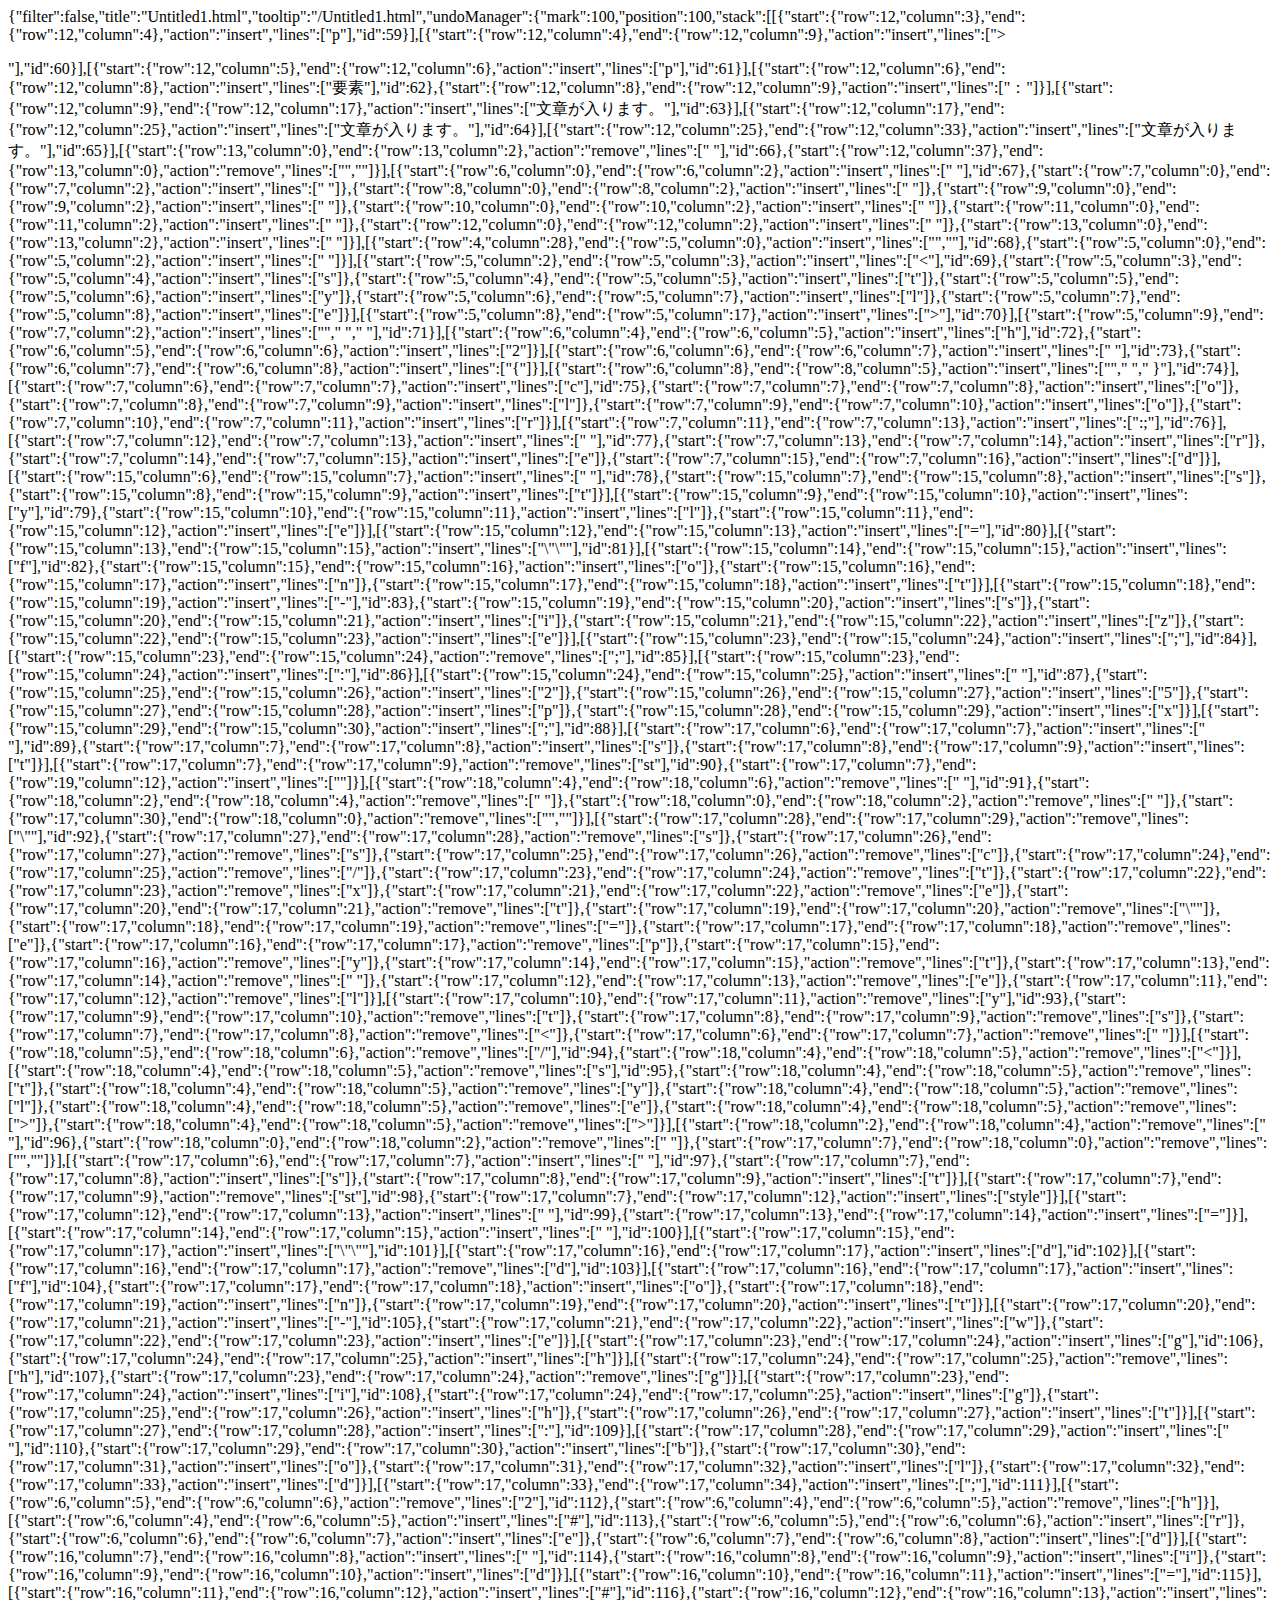
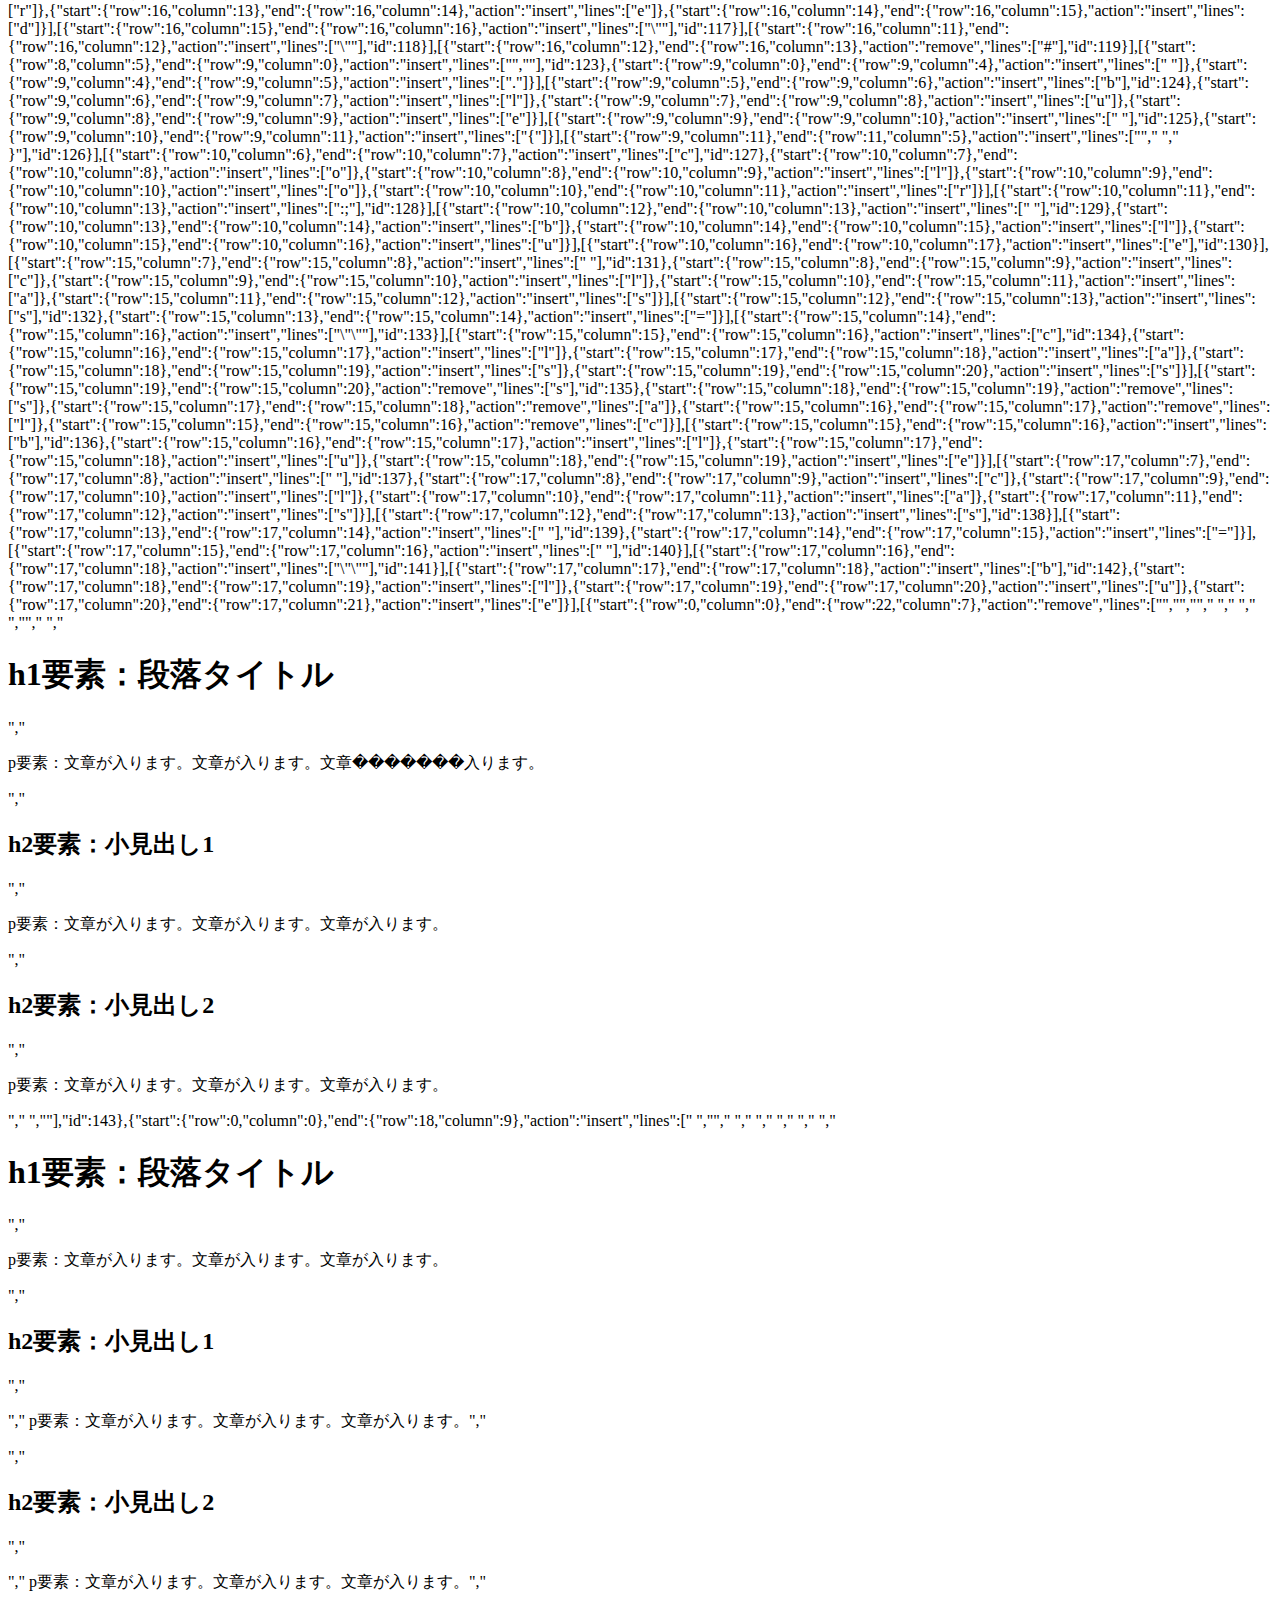
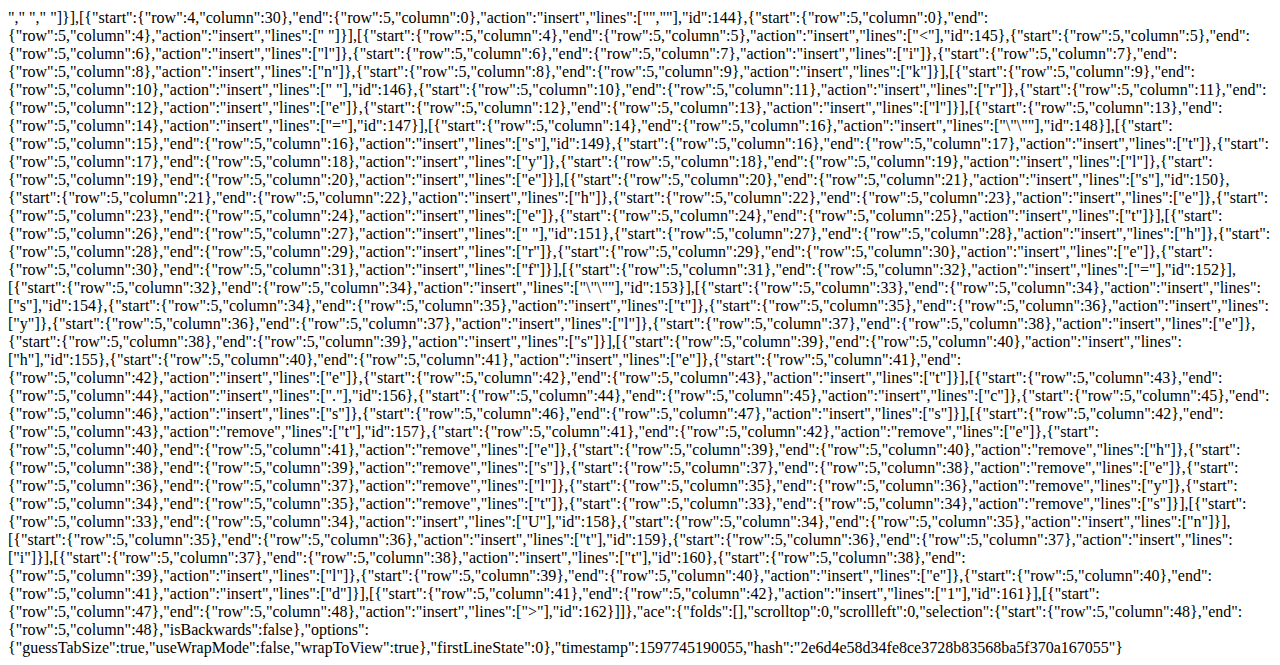
<file: .c9/metadata/environment/Untitled1.html>
{"filter":false,"title":"Untitled1.html","tooltip":"/Untitled1.html","undoManager":{"mark":100,"position":100,"stack":[[{"start":{"row":12,"column":3},"end":{"row":12,"column":4},"action":"insert","lines":["p"],"id":59}],[{"start":{"row":12,"column":4},"end":{"row":12,"column":9},"action":"insert","lines":["></p>"],"id":60}],[{"start":{"row":12,"column":5},"end":{"row":12,"column":6},"action":"insert","lines":["p"],"id":61}],[{"start":{"row":12,"column":6},"end":{"row":12,"column":8},"action":"insert","lines":["要素"],"id":62},{"start":{"row":12,"column":8},"end":{"row":12,"column":9},"action":"insert","lines":["："]}],[{"start":{"row":12,"column":9},"end":{"row":12,"column":17},"action":"insert","lines":["文章が入ります。"],"id":63}],[{"start":{"row":12,"column":17},"end":{"row":12,"column":25},"action":"insert","lines":["文章が入ります。"],"id":64}],[{"start":{"row":12,"column":25},"end":{"row":12,"column":33},"action":"insert","lines":["文章が入ります。"],"id":65}],[{"start":{"row":13,"column":0},"end":{"row":13,"column":2},"action":"remove","lines":["  "],"id":66},{"start":{"row":12,"column":37},"end":{"row":13,"column":0},"action":"remove","lines":["",""]}],[{"start":{"row":6,"column":0},"end":{"row":6,"column":2},"action":"insert","lines":["  "],"id":67},{"start":{"row":7,"column":0},"end":{"row":7,"column":2},"action":"insert","lines":["  "]},{"start":{"row":8,"column":0},"end":{"row":8,"column":2},"action":"insert","lines":["  "]},{"start":{"row":9,"column":0},"end":{"row":9,"column":2},"action":"insert","lines":["  "]},{"start":{"row":10,"column":0},"end":{"row":10,"column":2},"action":"insert","lines":["  "]},{"start":{"row":11,"column":0},"end":{"row":11,"column":2},"action":"insert","lines":["  "]},{"start":{"row":12,"column":0},"end":{"row":12,"column":2},"action":"insert","lines":["  "]},{"start":{"row":13,"column":0},"end":{"row":13,"column":2},"action":"insert","lines":["  "]}],[{"start":{"row":4,"column":28},"end":{"row":5,"column":0},"action":"insert","lines":["",""],"id":68},{"start":{"row":5,"column":0},"end":{"row":5,"column":2},"action":"insert","lines":["  "]}],[{"start":{"row":5,"column":2},"end":{"row":5,"column":3},"action":"insert","lines":["<"],"id":69},{"start":{"row":5,"column":3},"end":{"row":5,"column":4},"action":"insert","lines":["s"]},{"start":{"row":5,"column":4},"end":{"row":5,"column":5},"action":"insert","lines":["t"]},{"start":{"row":5,"column":5},"end":{"row":5,"column":6},"action":"insert","lines":["y"]},{"start":{"row":5,"column":6},"end":{"row":5,"column":7},"action":"insert","lines":["l"]},{"start":{"row":5,"column":7},"end":{"row":5,"column":8},"action":"insert","lines":["e"]}],[{"start":{"row":5,"column":8},"end":{"row":5,"column":17},"action":"insert","lines":["></style>"],"id":70}],[{"start":{"row":5,"column":9},"end":{"row":7,"column":2},"action":"insert","lines":["","    ","  "],"id":71}],[{"start":{"row":6,"column":4},"end":{"row":6,"column":5},"action":"insert","lines":["h"],"id":72},{"start":{"row":6,"column":5},"end":{"row":6,"column":6},"action":"insert","lines":["2"]}],[{"start":{"row":6,"column":6},"end":{"row":6,"column":7},"action":"insert","lines":[" "],"id":73},{"start":{"row":6,"column":7},"end":{"row":6,"column":8},"action":"insert","lines":["{"]}],[{"start":{"row":6,"column":8},"end":{"row":8,"column":5},"action":"insert","lines":["","      ","    }"],"id":74}],[{"start":{"row":7,"column":6},"end":{"row":7,"column":7},"action":"insert","lines":["c"],"id":75},{"start":{"row":7,"column":7},"end":{"row":7,"column":8},"action":"insert","lines":["o"]},{"start":{"row":7,"column":8},"end":{"row":7,"column":9},"action":"insert","lines":["l"]},{"start":{"row":7,"column":9},"end":{"row":7,"column":10},"action":"insert","lines":["o"]},{"start":{"row":7,"column":10},"end":{"row":7,"column":11},"action":"insert","lines":["r"]}],[{"start":{"row":7,"column":11},"end":{"row":7,"column":13},"action":"insert","lines":[":;"],"id":76}],[{"start":{"row":7,"column":12},"end":{"row":7,"column":13},"action":"insert","lines":[" "],"id":77},{"start":{"row":7,"column":13},"end":{"row":7,"column":14},"action":"insert","lines":["r"]},{"start":{"row":7,"column":14},"end":{"row":7,"column":15},"action":"insert","lines":["e"]},{"start":{"row":7,"column":15},"end":{"row":7,"column":16},"action":"insert","lines":["d"]}],[{"start":{"row":15,"column":6},"end":{"row":15,"column":7},"action":"insert","lines":[" "],"id":78},{"start":{"row":15,"column":7},"end":{"row":15,"column":8},"action":"insert","lines":["s"]},{"start":{"row":15,"column":8},"end":{"row":15,"column":9},"action":"insert","lines":["t"]}],[{"start":{"row":15,"column":9},"end":{"row":15,"column":10},"action":"insert","lines":["y"],"id":79},{"start":{"row":15,"column":10},"end":{"row":15,"column":11},"action":"insert","lines":["l"]},{"start":{"row":15,"column":11},"end":{"row":15,"column":12},"action":"insert","lines":["e"]}],[{"start":{"row":15,"column":12},"end":{"row":15,"column":13},"action":"insert","lines":["="],"id":80}],[{"start":{"row":15,"column":13},"end":{"row":15,"column":15},"action":"insert","lines":["\"\""],"id":81}],[{"start":{"row":15,"column":14},"end":{"row":15,"column":15},"action":"insert","lines":["f"],"id":82},{"start":{"row":15,"column":15},"end":{"row":15,"column":16},"action":"insert","lines":["o"]},{"start":{"row":15,"column":16},"end":{"row":15,"column":17},"action":"insert","lines":["n"]},{"start":{"row":15,"column":17},"end":{"row":15,"column":18},"action":"insert","lines":["t"]}],[{"start":{"row":15,"column":18},"end":{"row":15,"column":19},"action":"insert","lines":["-"],"id":83},{"start":{"row":15,"column":19},"end":{"row":15,"column":20},"action":"insert","lines":["s"]},{"start":{"row":15,"column":20},"end":{"row":15,"column":21},"action":"insert","lines":["i"]},{"start":{"row":15,"column":21},"end":{"row":15,"column":22},"action":"insert","lines":["z"]},{"start":{"row":15,"column":22},"end":{"row":15,"column":23},"action":"insert","lines":["e"]}],[{"start":{"row":15,"column":23},"end":{"row":15,"column":24},"action":"insert","lines":[";"],"id":84}],[{"start":{"row":15,"column":23},"end":{"row":15,"column":24},"action":"remove","lines":[";"],"id":85}],[{"start":{"row":15,"column":23},"end":{"row":15,"column":24},"action":"insert","lines":[":"],"id":86}],[{"start":{"row":15,"column":24},"end":{"row":15,"column":25},"action":"insert","lines":[" "],"id":87},{"start":{"row":15,"column":25},"end":{"row":15,"column":26},"action":"insert","lines":["2"]},{"start":{"row":15,"column":26},"end":{"row":15,"column":27},"action":"insert","lines":["5"]},{"start":{"row":15,"column":27},"end":{"row":15,"column":28},"action":"insert","lines":["p"]},{"start":{"row":15,"column":28},"end":{"row":15,"column":29},"action":"insert","lines":["x"]}],[{"start":{"row":15,"column":29},"end":{"row":15,"column":30},"action":"insert","lines":[";"],"id":88}],[{"start":{"row":17,"column":6},"end":{"row":17,"column":7},"action":"insert","lines":[" "],"id":89},{"start":{"row":17,"column":7},"end":{"row":17,"column":8},"action":"insert","lines":["s"]},{"start":{"row":17,"column":8},"end":{"row":17,"column":9},"action":"insert","lines":["t"]}],[{"start":{"row":17,"column":7},"end":{"row":17,"column":9},"action":"remove","lines":["st"],"id":90},{"start":{"row":17,"column":7},"end":{"row":19,"column":12},"action":"insert","lines":["<style type=\"text/css\">","      ","    </style>"]}],[{"start":{"row":18,"column":4},"end":{"row":18,"column":6},"action":"remove","lines":["  "],"id":91},{"start":{"row":18,"column":2},"end":{"row":18,"column":4},"action":"remove","lines":["  "]},{"start":{"row":18,"column":0},"end":{"row":18,"column":2},"action":"remove","lines":["  "]},{"start":{"row":17,"column":30},"end":{"row":18,"column":0},"action":"remove","lines":["",""]}],[{"start":{"row":17,"column":28},"end":{"row":17,"column":29},"action":"remove","lines":["\""],"id":92},{"start":{"row":17,"column":27},"end":{"row":17,"column":28},"action":"remove","lines":["s"]},{"start":{"row":17,"column":26},"end":{"row":17,"column":27},"action":"remove","lines":["s"]},{"start":{"row":17,"column":25},"end":{"row":17,"column":26},"action":"remove","lines":["c"]},{"start":{"row":17,"column":24},"end":{"row":17,"column":25},"action":"remove","lines":["/"]},{"start":{"row":17,"column":23},"end":{"row":17,"column":24},"action":"remove","lines":["t"]},{"start":{"row":17,"column":22},"end":{"row":17,"column":23},"action":"remove","lines":["x"]},{"start":{"row":17,"column":21},"end":{"row":17,"column":22},"action":"remove","lines":["e"]},{"start":{"row":17,"column":20},"end":{"row":17,"column":21},"action":"remove","lines":["t"]},{"start":{"row":17,"column":19},"end":{"row":17,"column":20},"action":"remove","lines":["\""]},{"start":{"row":17,"column":18},"end":{"row":17,"column":19},"action":"remove","lines":["="]},{"start":{"row":17,"column":17},"end":{"row":17,"column":18},"action":"remove","lines":["e"]},{"start":{"row":17,"column":16},"end":{"row":17,"column":17},"action":"remove","lines":["p"]},{"start":{"row":17,"column":15},"end":{"row":17,"column":16},"action":"remove","lines":["y"]},{"start":{"row":17,"column":14},"end":{"row":17,"column":15},"action":"remove","lines":["t"]},{"start":{"row":17,"column":13},"end":{"row":17,"column":14},"action":"remove","lines":[" "]},{"start":{"row":17,"column":12},"end":{"row":17,"column":13},"action":"remove","lines":["e"]},{"start":{"row":17,"column":11},"end":{"row":17,"column":12},"action":"remove","lines":["l"]}],[{"start":{"row":17,"column":10},"end":{"row":17,"column":11},"action":"remove","lines":["y"],"id":93},{"start":{"row":17,"column":9},"end":{"row":17,"column":10},"action":"remove","lines":["t"]},{"start":{"row":17,"column":8},"end":{"row":17,"column":9},"action":"remove","lines":["s"]},{"start":{"row":17,"column":7},"end":{"row":17,"column":8},"action":"remove","lines":["<"]},{"start":{"row":17,"column":6},"end":{"row":17,"column":7},"action":"remove","lines":[" "]}],[{"start":{"row":18,"column":5},"end":{"row":18,"column":6},"action":"remove","lines":["/"],"id":94},{"start":{"row":18,"column":4},"end":{"row":18,"column":5},"action":"remove","lines":["<"]}],[{"start":{"row":18,"column":4},"end":{"row":18,"column":5},"action":"remove","lines":["s"],"id":95},{"start":{"row":18,"column":4},"end":{"row":18,"column":5},"action":"remove","lines":["t"]},{"start":{"row":18,"column":4},"end":{"row":18,"column":5},"action":"remove","lines":["y"]},{"start":{"row":18,"column":4},"end":{"row":18,"column":5},"action":"remove","lines":["l"]},{"start":{"row":18,"column":4},"end":{"row":18,"column":5},"action":"remove","lines":["e"]},{"start":{"row":18,"column":4},"end":{"row":18,"column":5},"action":"remove","lines":[">"]},{"start":{"row":18,"column":4},"end":{"row":18,"column":5},"action":"remove","lines":[">"]}],[{"start":{"row":18,"column":2},"end":{"row":18,"column":4},"action":"remove","lines":["  "],"id":96},{"start":{"row":18,"column":0},"end":{"row":18,"column":2},"action":"remove","lines":["  "]},{"start":{"row":17,"column":7},"end":{"row":18,"column":0},"action":"remove","lines":["",""]}],[{"start":{"row":17,"column":6},"end":{"row":17,"column":7},"action":"insert","lines":[" "],"id":97},{"start":{"row":17,"column":7},"end":{"row":17,"column":8},"action":"insert","lines":["s"]},{"start":{"row":17,"column":8},"end":{"row":17,"column":9},"action":"insert","lines":["t"]}],[{"start":{"row":17,"column":7},"end":{"row":17,"column":9},"action":"remove","lines":["st"],"id":98},{"start":{"row":17,"column":7},"end":{"row":17,"column":12},"action":"insert","lines":["style"]}],[{"start":{"row":17,"column":12},"end":{"row":17,"column":13},"action":"insert","lines":[" "],"id":99},{"start":{"row":17,"column":13},"end":{"row":17,"column":14},"action":"insert","lines":["="]}],[{"start":{"row":17,"column":14},"end":{"row":17,"column":15},"action":"insert","lines":[" "],"id":100}],[{"start":{"row":17,"column":15},"end":{"row":17,"column":17},"action":"insert","lines":["\"\""],"id":101}],[{"start":{"row":17,"column":16},"end":{"row":17,"column":17},"action":"insert","lines":["d"],"id":102}],[{"start":{"row":17,"column":16},"end":{"row":17,"column":17},"action":"remove","lines":["d"],"id":103}],[{"start":{"row":17,"column":16},"end":{"row":17,"column":17},"action":"insert","lines":["f"],"id":104},{"start":{"row":17,"column":17},"end":{"row":17,"column":18},"action":"insert","lines":["o"]},{"start":{"row":17,"column":18},"end":{"row":17,"column":19},"action":"insert","lines":["n"]},{"start":{"row":17,"column":19},"end":{"row":17,"column":20},"action":"insert","lines":["t"]}],[{"start":{"row":17,"column":20},"end":{"row":17,"column":21},"action":"insert","lines":["-"],"id":105},{"start":{"row":17,"column":21},"end":{"row":17,"column":22},"action":"insert","lines":["w"]},{"start":{"row":17,"column":22},"end":{"row":17,"column":23},"action":"insert","lines":["e"]}],[{"start":{"row":17,"column":23},"end":{"row":17,"column":24},"action":"insert","lines":["g"],"id":106},{"start":{"row":17,"column":24},"end":{"row":17,"column":25},"action":"insert","lines":["h"]}],[{"start":{"row":17,"column":24},"end":{"row":17,"column":25},"action":"remove","lines":["h"],"id":107},{"start":{"row":17,"column":23},"end":{"row":17,"column":24},"action":"remove","lines":["g"]}],[{"start":{"row":17,"column":23},"end":{"row":17,"column":24},"action":"insert","lines":["i"],"id":108},{"start":{"row":17,"column":24},"end":{"row":17,"column":25},"action":"insert","lines":["g"]},{"start":{"row":17,"column":25},"end":{"row":17,"column":26},"action":"insert","lines":["h"]},{"start":{"row":17,"column":26},"end":{"row":17,"column":27},"action":"insert","lines":["t"]}],[{"start":{"row":17,"column":27},"end":{"row":17,"column":28},"action":"insert","lines":[":"],"id":109}],[{"start":{"row":17,"column":28},"end":{"row":17,"column":29},"action":"insert","lines":[" "],"id":110},{"start":{"row":17,"column":29},"end":{"row":17,"column":30},"action":"insert","lines":["b"]},{"start":{"row":17,"column":30},"end":{"row":17,"column":31},"action":"insert","lines":["o"]},{"start":{"row":17,"column":31},"end":{"row":17,"column":32},"action":"insert","lines":["l"]},{"start":{"row":17,"column":32},"end":{"row":17,"column":33},"action":"insert","lines":["d"]}],[{"start":{"row":17,"column":33},"end":{"row":17,"column":34},"action":"insert","lines":[";"],"id":111}],[{"start":{"row":6,"column":5},"end":{"row":6,"column":6},"action":"remove","lines":["2"],"id":112},{"start":{"row":6,"column":4},"end":{"row":6,"column":5},"action":"remove","lines":["h"]}],[{"start":{"row":6,"column":4},"end":{"row":6,"column":5},"action":"insert","lines":["#"],"id":113},{"start":{"row":6,"column":5},"end":{"row":6,"column":6},"action":"insert","lines":["r"]},{"start":{"row":6,"column":6},"end":{"row":6,"column":7},"action":"insert","lines":["e"]},{"start":{"row":6,"column":7},"end":{"row":6,"column":8},"action":"insert","lines":["d"]}],[{"start":{"row":16,"column":7},"end":{"row":16,"column":8},"action":"insert","lines":[" "],"id":114},{"start":{"row":16,"column":8},"end":{"row":16,"column":9},"action":"insert","lines":["i"]},{"start":{"row":16,"column":9},"end":{"row":16,"column":10},"action":"insert","lines":["d"]}],[{"start":{"row":16,"column":10},"end":{"row":16,"column":11},"action":"insert","lines":["="],"id":115}],[{"start":{"row":16,"column":11},"end":{"row":16,"column":12},"action":"insert","lines":["#"],"id":116},{"start":{"row":16,"column":12},"end":{"row":16,"column":13},"action":"insert","lines":["r"]},{"start":{"row":16,"column":13},"end":{"row":16,"column":14},"action":"insert","lines":["e"]},{"start":{"row":16,"column":14},"end":{"row":16,"column":15},"action":"insert","lines":["d"]}],[{"start":{"row":16,"column":15},"end":{"row":16,"column":16},"action":"insert","lines":["\""],"id":117}],[{"start":{"row":16,"column":11},"end":{"row":16,"column":12},"action":"insert","lines":["\""],"id":118}],[{"start":{"row":16,"column":12},"end":{"row":16,"column":13},"action":"remove","lines":["#"],"id":119}],[{"start":{"row":8,"column":5},"end":{"row":9,"column":0},"action":"insert","lines":["",""],"id":123},{"start":{"row":9,"column":0},"end":{"row":9,"column":4},"action":"insert","lines":["    "]},{"start":{"row":9,"column":4},"end":{"row":9,"column":5},"action":"insert","lines":["."]}],[{"start":{"row":9,"column":5},"end":{"row":9,"column":6},"action":"insert","lines":["b"],"id":124},{"start":{"row":9,"column":6},"end":{"row":9,"column":7},"action":"insert","lines":["l"]},{"start":{"row":9,"column":7},"end":{"row":9,"column":8},"action":"insert","lines":["u"]},{"start":{"row":9,"column":8},"end":{"row":9,"column":9},"action":"insert","lines":["e"]}],[{"start":{"row":9,"column":9},"end":{"row":9,"column":10},"action":"insert","lines":[" "],"id":125},{"start":{"row":9,"column":10},"end":{"row":9,"column":11},"action":"insert","lines":["{"]}],[{"start":{"row":9,"column":11},"end":{"row":11,"column":5},"action":"insert","lines":["","      ","    }"],"id":126}],[{"start":{"row":10,"column":6},"end":{"row":10,"column":7},"action":"insert","lines":["c"],"id":127},{"start":{"row":10,"column":7},"end":{"row":10,"column":8},"action":"insert","lines":["o"]},{"start":{"row":10,"column":8},"end":{"row":10,"column":9},"action":"insert","lines":["l"]},{"start":{"row":10,"column":9},"end":{"row":10,"column":10},"action":"insert","lines":["o"]},{"start":{"row":10,"column":10},"end":{"row":10,"column":11},"action":"insert","lines":["r"]}],[{"start":{"row":10,"column":11},"end":{"row":10,"column":13},"action":"insert","lines":[":;"],"id":128}],[{"start":{"row":10,"column":12},"end":{"row":10,"column":13},"action":"insert","lines":[" "],"id":129},{"start":{"row":10,"column":13},"end":{"row":10,"column":14},"action":"insert","lines":["b"]},{"start":{"row":10,"column":14},"end":{"row":10,"column":15},"action":"insert","lines":["l"]},{"start":{"row":10,"column":15},"end":{"row":10,"column":16},"action":"insert","lines":["u"]}],[{"start":{"row":10,"column":16},"end":{"row":10,"column":17},"action":"insert","lines":["e"],"id":130}],[{"start":{"row":15,"column":7},"end":{"row":15,"column":8},"action":"insert","lines":[" "],"id":131},{"start":{"row":15,"column":8},"end":{"row":15,"column":9},"action":"insert","lines":["c"]},{"start":{"row":15,"column":9},"end":{"row":15,"column":10},"action":"insert","lines":["l"]},{"start":{"row":15,"column":10},"end":{"row":15,"column":11},"action":"insert","lines":["a"]},{"start":{"row":15,"column":11},"end":{"row":15,"column":12},"action":"insert","lines":["s"]}],[{"start":{"row":15,"column":12},"end":{"row":15,"column":13},"action":"insert","lines":["s"],"id":132},{"start":{"row":15,"column":13},"end":{"row":15,"column":14},"action":"insert","lines":["="]}],[{"start":{"row":15,"column":14},"end":{"row":15,"column":16},"action":"insert","lines":["\"\""],"id":133}],[{"start":{"row":15,"column":15},"end":{"row":15,"column":16},"action":"insert","lines":["c"],"id":134},{"start":{"row":15,"column":16},"end":{"row":15,"column":17},"action":"insert","lines":["l"]},{"start":{"row":15,"column":17},"end":{"row":15,"column":18},"action":"insert","lines":["a"]},{"start":{"row":15,"column":18},"end":{"row":15,"column":19},"action":"insert","lines":["s"]},{"start":{"row":15,"column":19},"end":{"row":15,"column":20},"action":"insert","lines":["s"]}],[{"start":{"row":15,"column":19},"end":{"row":15,"column":20},"action":"remove","lines":["s"],"id":135},{"start":{"row":15,"column":18},"end":{"row":15,"column":19},"action":"remove","lines":["s"]},{"start":{"row":15,"column":17},"end":{"row":15,"column":18},"action":"remove","lines":["a"]},{"start":{"row":15,"column":16},"end":{"row":15,"column":17},"action":"remove","lines":["l"]},{"start":{"row":15,"column":15},"end":{"row":15,"column":16},"action":"remove","lines":["c"]}],[{"start":{"row":15,"column":15},"end":{"row":15,"column":16},"action":"insert","lines":["b"],"id":136},{"start":{"row":15,"column":16},"end":{"row":15,"column":17},"action":"insert","lines":["l"]},{"start":{"row":15,"column":17},"end":{"row":15,"column":18},"action":"insert","lines":["u"]},{"start":{"row":15,"column":18},"end":{"row":15,"column":19},"action":"insert","lines":["e"]}],[{"start":{"row":17,"column":7},"end":{"row":17,"column":8},"action":"insert","lines":[" "],"id":137},{"start":{"row":17,"column":8},"end":{"row":17,"column":9},"action":"insert","lines":["c"]},{"start":{"row":17,"column":9},"end":{"row":17,"column":10},"action":"insert","lines":["l"]},{"start":{"row":17,"column":10},"end":{"row":17,"column":11},"action":"insert","lines":["a"]},{"start":{"row":17,"column":11},"end":{"row":17,"column":12},"action":"insert","lines":["s"]}],[{"start":{"row":17,"column":12},"end":{"row":17,"column":13},"action":"insert","lines":["s"],"id":138}],[{"start":{"row":17,"column":13},"end":{"row":17,"column":14},"action":"insert","lines":[" "],"id":139},{"start":{"row":17,"column":14},"end":{"row":17,"column":15},"action":"insert","lines":["="]}],[{"start":{"row":17,"column":15},"end":{"row":17,"column":16},"action":"insert","lines":[" "],"id":140}],[{"start":{"row":17,"column":16},"end":{"row":17,"column":18},"action":"insert","lines":["\"\""],"id":141}],[{"start":{"row":17,"column":17},"end":{"row":17,"column":18},"action":"insert","lines":["b"],"id":142},{"start":{"row":17,"column":18},"end":{"row":17,"column":19},"action":"insert","lines":["l"]},{"start":{"row":17,"column":19},"end":{"row":17,"column":20},"action":"insert","lines":["u"]},{"start":{"row":17,"column":20},"end":{"row":17,"column":21},"action":"insert","lines":["e"]}],[{"start":{"row":0,"column":0},"end":{"row":22,"column":7},"action":"remove","lines":["<!DOCTYPE html>","<html lang=\"ja\">","<head>","  <meta charset=\"UTF-8\">","  <title>HTML/CSSの学習</title>","  <style>","    #red {","      color: red;","    }","    .blue {","      color: blue;","    }","  </style>","</head>","  <body>","    <h1 class=\"blue\">h1要素：段落タイトル</h1>","    <p>p要素：文章が入ります。文章が入ります。文章�������入ります。</p>","    <h2 class = \"blue\">h2要素：小見出し1</h2>","    <p style=\"font-size: 25px;\">p要素：文章が入ります。文章が入ります。文章が入ります。</p>","    <h2 id=\"red\">h2要素：小見出し2</h2>","    <p style = \"font-weight: bold;\">p要素：文章が入ります。文章が入ります。文章が入ります。</p>","  </body>","</html>"],"id":143},{"start":{"row":0,"column":0},"end":{"row":18,"column":9},"action":"insert","lines":["<!DOCTYPE html>  ","<html lang=\"ja\">","  <head>","    <meta charset=\"UTF-8\">","    <title>HTML/CSSの学習</title>","  </head>","  <body>","    <h1 class=\"blue\">h1要素：段落タイトル</h1>","    <p>p要素：文章が入ります。文章が入ります。文章が入ります。</p>","    <h2 class=\"blue\">h2要素：小見出し1</h2>","    <p class=\"fs-25\">","      p要素：文章が入ります。文章が入ります。文章が入ります。","    </p>","    <h2 id=\"red\">h2要素：小見出し2</h2>","    <p class=\"fw-bold\">","      p要素：文章が入ります。文章が入ります。文章が入ります。","    </p>","  </body>"," </html> "]}],[{"start":{"row":4,"column":30},"end":{"row":5,"column":0},"action":"insert","lines":["",""],"id":144},{"start":{"row":5,"column":0},"end":{"row":5,"column":4},"action":"insert","lines":["    "]}],[{"start":{"row":5,"column":4},"end":{"row":5,"column":5},"action":"insert","lines":["<"],"id":145},{"start":{"row":5,"column":5},"end":{"row":5,"column":6},"action":"insert","lines":["l"]},{"start":{"row":5,"column":6},"end":{"row":5,"column":7},"action":"insert","lines":["i"]},{"start":{"row":5,"column":7},"end":{"row":5,"column":8},"action":"insert","lines":["n"]},{"start":{"row":5,"column":8},"end":{"row":5,"column":9},"action":"insert","lines":["k"]}],[{"start":{"row":5,"column":9},"end":{"row":5,"column":10},"action":"insert","lines":[" "],"id":146},{"start":{"row":5,"column":10},"end":{"row":5,"column":11},"action":"insert","lines":["r"]},{"start":{"row":5,"column":11},"end":{"row":5,"column":12},"action":"insert","lines":["e"]},{"start":{"row":5,"column":12},"end":{"row":5,"column":13},"action":"insert","lines":["l"]}],[{"start":{"row":5,"column":13},"end":{"row":5,"column":14},"action":"insert","lines":["="],"id":147}],[{"start":{"row":5,"column":14},"end":{"row":5,"column":16},"action":"insert","lines":["\"\""],"id":148}],[{"start":{"row":5,"column":15},"end":{"row":5,"column":16},"action":"insert","lines":["s"],"id":149},{"start":{"row":5,"column":16},"end":{"row":5,"column":17},"action":"insert","lines":["t"]},{"start":{"row":5,"column":17},"end":{"row":5,"column":18},"action":"insert","lines":["y"]},{"start":{"row":5,"column":18},"end":{"row":5,"column":19},"action":"insert","lines":["l"]},{"start":{"row":5,"column":19},"end":{"row":5,"column":20},"action":"insert","lines":["e"]}],[{"start":{"row":5,"column":20},"end":{"row":5,"column":21},"action":"insert","lines":["s"],"id":150},{"start":{"row":5,"column":21},"end":{"row":5,"column":22},"action":"insert","lines":["h"]},{"start":{"row":5,"column":22},"end":{"row":5,"column":23},"action":"insert","lines":["e"]},{"start":{"row":5,"column":23},"end":{"row":5,"column":24},"action":"insert","lines":["e"]},{"start":{"row":5,"column":24},"end":{"row":5,"column":25},"action":"insert","lines":["t"]}],[{"start":{"row":5,"column":26},"end":{"row":5,"column":27},"action":"insert","lines":[" "],"id":151},{"start":{"row":5,"column":27},"end":{"row":5,"column":28},"action":"insert","lines":["h"]},{"start":{"row":5,"column":28},"end":{"row":5,"column":29},"action":"insert","lines":["r"]},{"start":{"row":5,"column":29},"end":{"row":5,"column":30},"action":"insert","lines":["e"]},{"start":{"row":5,"column":30},"end":{"row":5,"column":31},"action":"insert","lines":["f"]}],[{"start":{"row":5,"column":31},"end":{"row":5,"column":32},"action":"insert","lines":["="],"id":152}],[{"start":{"row":5,"column":32},"end":{"row":5,"column":34},"action":"insert","lines":["\"\""],"id":153}],[{"start":{"row":5,"column":33},"end":{"row":5,"column":34},"action":"insert","lines":["s"],"id":154},{"start":{"row":5,"column":34},"end":{"row":5,"column":35},"action":"insert","lines":["t"]},{"start":{"row":5,"column":35},"end":{"row":5,"column":36},"action":"insert","lines":["y"]},{"start":{"row":5,"column":36},"end":{"row":5,"column":37},"action":"insert","lines":["l"]},{"start":{"row":5,"column":37},"end":{"row":5,"column":38},"action":"insert","lines":["e"]},{"start":{"row":5,"column":38},"end":{"row":5,"column":39},"action":"insert","lines":["s"]}],[{"start":{"row":5,"column":39},"end":{"row":5,"column":40},"action":"insert","lines":["h"],"id":155},{"start":{"row":5,"column":40},"end":{"row":5,"column":41},"action":"insert","lines":["e"]},{"start":{"row":5,"column":41},"end":{"row":5,"column":42},"action":"insert","lines":["e"]},{"start":{"row":5,"column":42},"end":{"row":5,"column":43},"action":"insert","lines":["t"]}],[{"start":{"row":5,"column":43},"end":{"row":5,"column":44},"action":"insert","lines":["."],"id":156},{"start":{"row":5,"column":44},"end":{"row":5,"column":45},"action":"insert","lines":["c"]},{"start":{"row":5,"column":45},"end":{"row":5,"column":46},"action":"insert","lines":["s"]},{"start":{"row":5,"column":46},"end":{"row":5,"column":47},"action":"insert","lines":["s"]}],[{"start":{"row":5,"column":42},"end":{"row":5,"column":43},"action":"remove","lines":["t"],"id":157},{"start":{"row":5,"column":41},"end":{"row":5,"column":42},"action":"remove","lines":["e"]},{"start":{"row":5,"column":40},"end":{"row":5,"column":41},"action":"remove","lines":["e"]},{"start":{"row":5,"column":39},"end":{"row":5,"column":40},"action":"remove","lines":["h"]},{"start":{"row":5,"column":38},"end":{"row":5,"column":39},"action":"remove","lines":["s"]},{"start":{"row":5,"column":37},"end":{"row":5,"column":38},"action":"remove","lines":["e"]},{"start":{"row":5,"column":36},"end":{"row":5,"column":37},"action":"remove","lines":["l"]},{"start":{"row":5,"column":35},"end":{"row":5,"column":36},"action":"remove","lines":["y"]},{"start":{"row":5,"column":34},"end":{"row":5,"column":35},"action":"remove","lines":["t"]},{"start":{"row":5,"column":33},"end":{"row":5,"column":34},"action":"remove","lines":["s"]}],[{"start":{"row":5,"column":33},"end":{"row":5,"column":34},"action":"insert","lines":["U"],"id":158},{"start":{"row":5,"column":34},"end":{"row":5,"column":35},"action":"insert","lines":["n"]}],[{"start":{"row":5,"column":35},"end":{"row":5,"column":36},"action":"insert","lines":["t"],"id":159},{"start":{"row":5,"column":36},"end":{"row":5,"column":37},"action":"insert","lines":["i"]}],[{"start":{"row":5,"column":37},"end":{"row":5,"column":38},"action":"insert","lines":["t"],"id":160},{"start":{"row":5,"column":38},"end":{"row":5,"column":39},"action":"insert","lines":["l"]},{"start":{"row":5,"column":39},"end":{"row":5,"column":40},"action":"insert","lines":["e"]},{"start":{"row":5,"column":40},"end":{"row":5,"column":41},"action":"insert","lines":["d"]}],[{"start":{"row":5,"column":41},"end":{"row":5,"column":42},"action":"insert","lines":["1"],"id":161}],[{"start":{"row":5,"column":47},"end":{"row":5,"column":48},"action":"insert","lines":[">"],"id":162}]]},"ace":{"folds":[],"scrolltop":0,"scrollleft":0,"selection":{"start":{"row":5,"column":48},"end":{"row":5,"column":48},"isBackwards":false},"options":{"guessTabSize":true,"useWrapMode":false,"wrapToView":true},"firstLineState":0},"timestamp":1597745190055,"hash":"2e6d4e58d34fe8ce3728b83568ba5f370a167055"}
</file>
<file: Untitled1.css>
@charset "utf-8";

#red {
    color: red;
}

.blue {
    color: blue;
}

.fs-25 {
    font-size: 25px;
}

.fw-bold {
    font-weight: bold;
}
</file>
